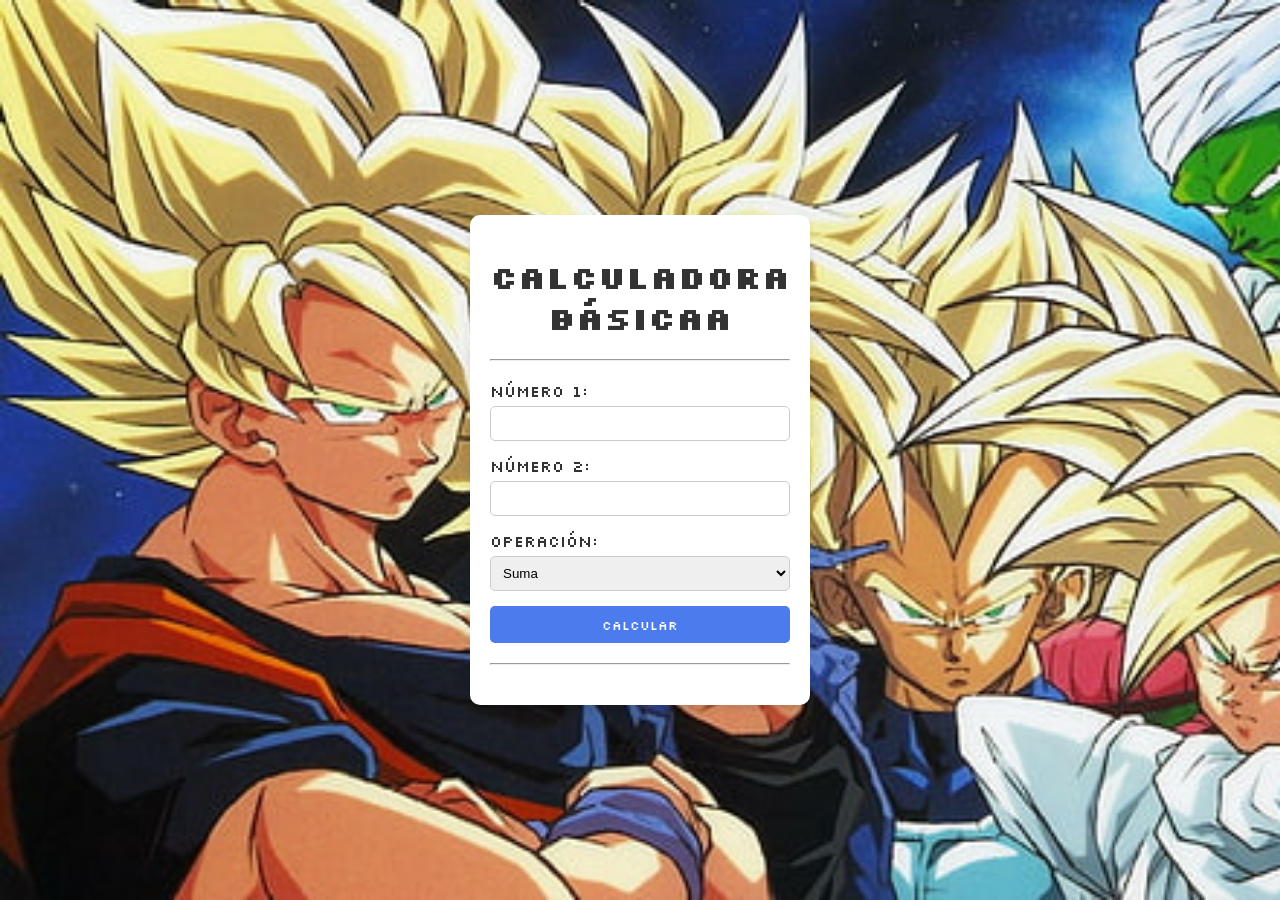
<file: P2/proyectos/calculosJS/index.html>
<!DOCTYPE html>
<html lang="es">
<head>
    <meta charset="UTF-8">
    <meta name="viewport" content="width=device-width, initial-scale=1.0">
    <title>Calculadora Básica</title>
    <script src="calculadora.js"></script>
    <link rel="stylesheet" href="estilos.css">
</head>
<body>
    <form>
        <h1>Calculadora Básicaa</h1>
        <hr>
        <label for="numero1">Número 1:</label>
        <input type="number" id="n1"><br>

        <label for="numero2">Número 2:</label>
        <input type="number" id="n2"><br>

        <label for="operacion">Operación:</label>
        <select id="tipo" name="tipo">
            <option value="suma">Suma</option>
            <option value="resta">Resta</option>
            <option value="multiplicacion">Multiplicación</option>
            <option value="division">División</option>
        </select><br>

        <button type="button" value="Calcular" onclick="operaciones()">Calcular</button>
        <hr>
        <div id="resultado"></div>
    </form>
    
</body>
</html>
</file>
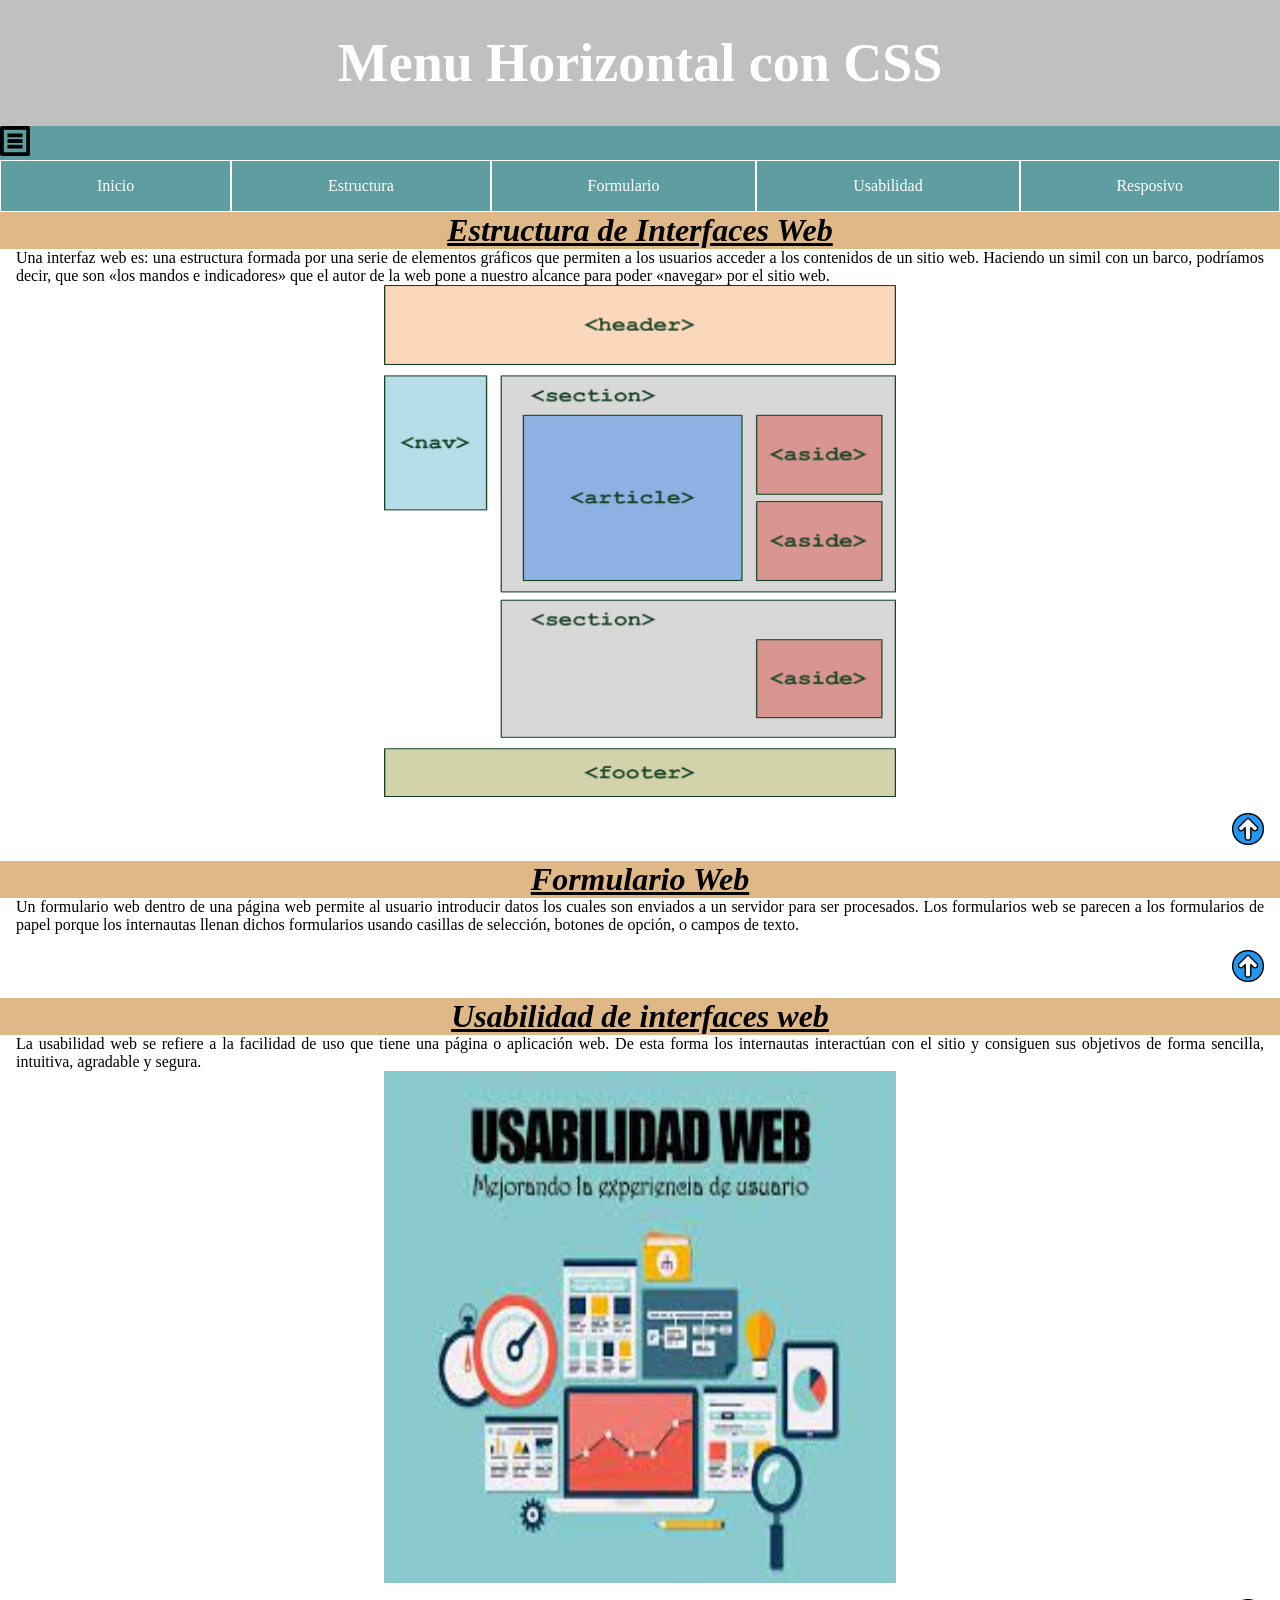
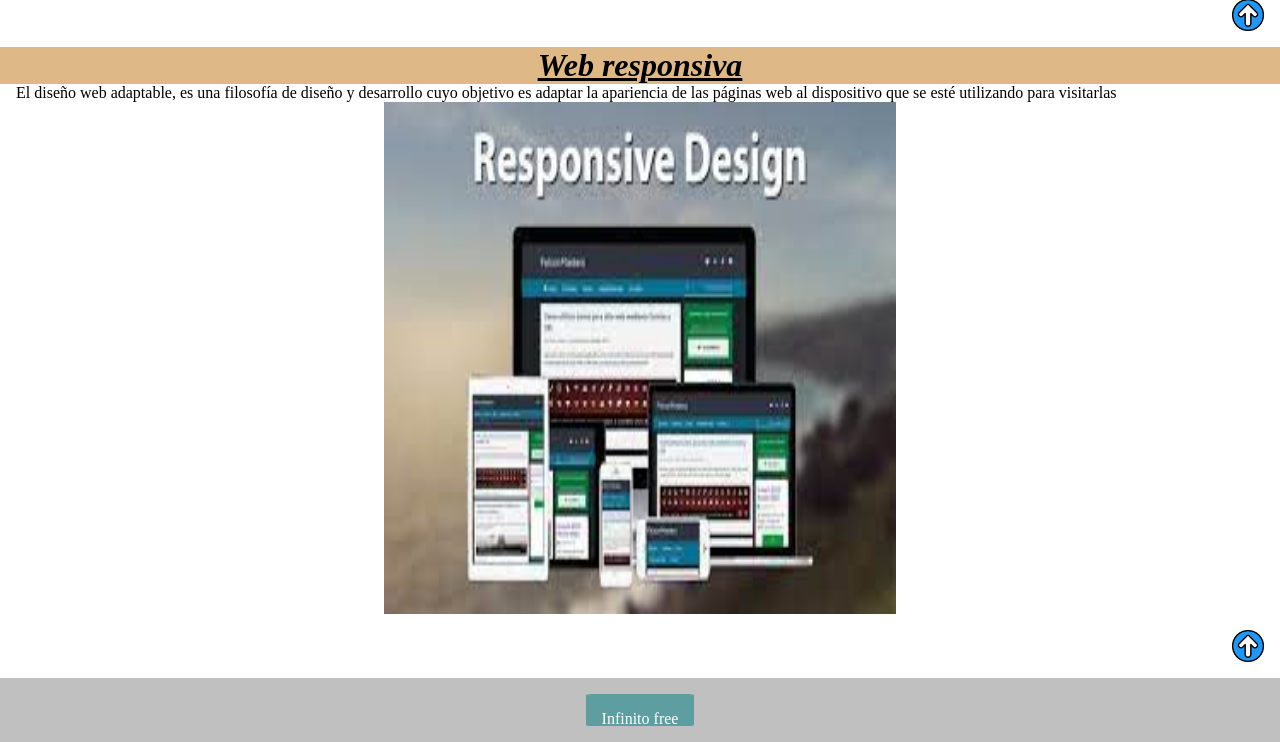
<file: P2/proyectos/menu_horizontal_css/index.html>
<!DOCTYPE html>
<html lang="en">

<head>
    <meta charset="UTF-8">
    <meta http-equiv="X-UA-Compatible" content="IE=edge">
    <meta name="viewport" content="width=device-width, initial-scale=1.0">
    <title>Menú Horizontal con CSS</title>
    <link rel="stylesheet" href="css/estilos.css">
    <link rel="stylesheet" href="css/estilosmenu.css">
</head>
<body>
    <h1 id="index">Menu Horizontal con CSS</h1>
    <header>
        <input type="checkbox" id="btn-menu">
        <label for="btn-menu"></label>
        <img src="img/icono_menu.png" alt="menu" width="30px" height="30px">
    </header>
    <nav id="menu">
        <ul>
            <li><a href="#index">Inicio</a></li>
            <li><a href="#estructura">Estructura</a></li>
            <li><a href="#formulario">Formulario</a></li>
            <li><a href="#usabilidad">Usabilidad</a></li>
            <li><a href="#responsivo">Resposivo</a></li>
        </ul>
    </nav>
    <main>
        <section id="estructura">
            <label></label>
            <h2>Estructura de Interfaces Web</h2>
            <p>Una interfaz web es: una estructura formada por una serie de elementos gráficos 
                que permiten a los usuarios acceder a los contenidos de un sitio web.
                 Haciendo un simil con un barco, podríamos decir, que son «los mandos e indicadores» 
                 que el autor de la web pone a nuestro alcance para poder «navegar» por el sitio web.</p>
            <img src="img/estructura_web.png" alt="Estructura">
            <a href="#index"><img src="img/flecha.png" alt="Flecha"></a>
        </section>
        <section id="formulario">
            <label></label>
            <h2>Formulario Web</h2>
            <p>Un formulario web dentro de una página web permite al usuario introducir datos los cuales son enviados
                 a un servidor para ser procesados. Los formularios web se parecen a los formularios de papel porque
                  los internautas llenan dichos formularios usando casillas de selección, botones de opción, o campos de texto.</p>
            <a href="#index"><img src="img/flecha.png" alt="Flecha"></a>
        </section>
        <section id="usabilidad">
            <label></label>
            <h2>Usabilidad de interfaces web</h2>
            <p>La usabilidad web se refiere a la facilidad de uso que
                 tiene una página o aplicación web. De esta forma los internautas interactúan con
                  el sitio y consiguen sus objetivos de forma sencilla, intuitiva, agradable y segura.</p>
            <img src="img/usabilidad_web.jpeg" alt="Usabilidad">
            <a href="#index"><img src="img/flecha.png" alt="Flecha"></a>
        </section>
        <section id="responsivo">
            <label></label>
            <h2>Web responsiva</h2>
            <p>El diseño web adaptable, es una filosofía de diseño y desarrollo cuyo objetivo es adaptar la apariencia de 
                las páginas web al dispositivo que se esté utilizando para visitarlas</p>
            <img src="img/web_responsiva.jpeg" alt="Responsivo">
            <a href="#index"><img src="img/flecha.png" alt="Flecha"></a>
        </section>
    </main>
    <footer>
        <a href="https://www.infinityfree.com/" target="_blank">Infinito free</a>
    </footer>
</body>

</html>
</file>
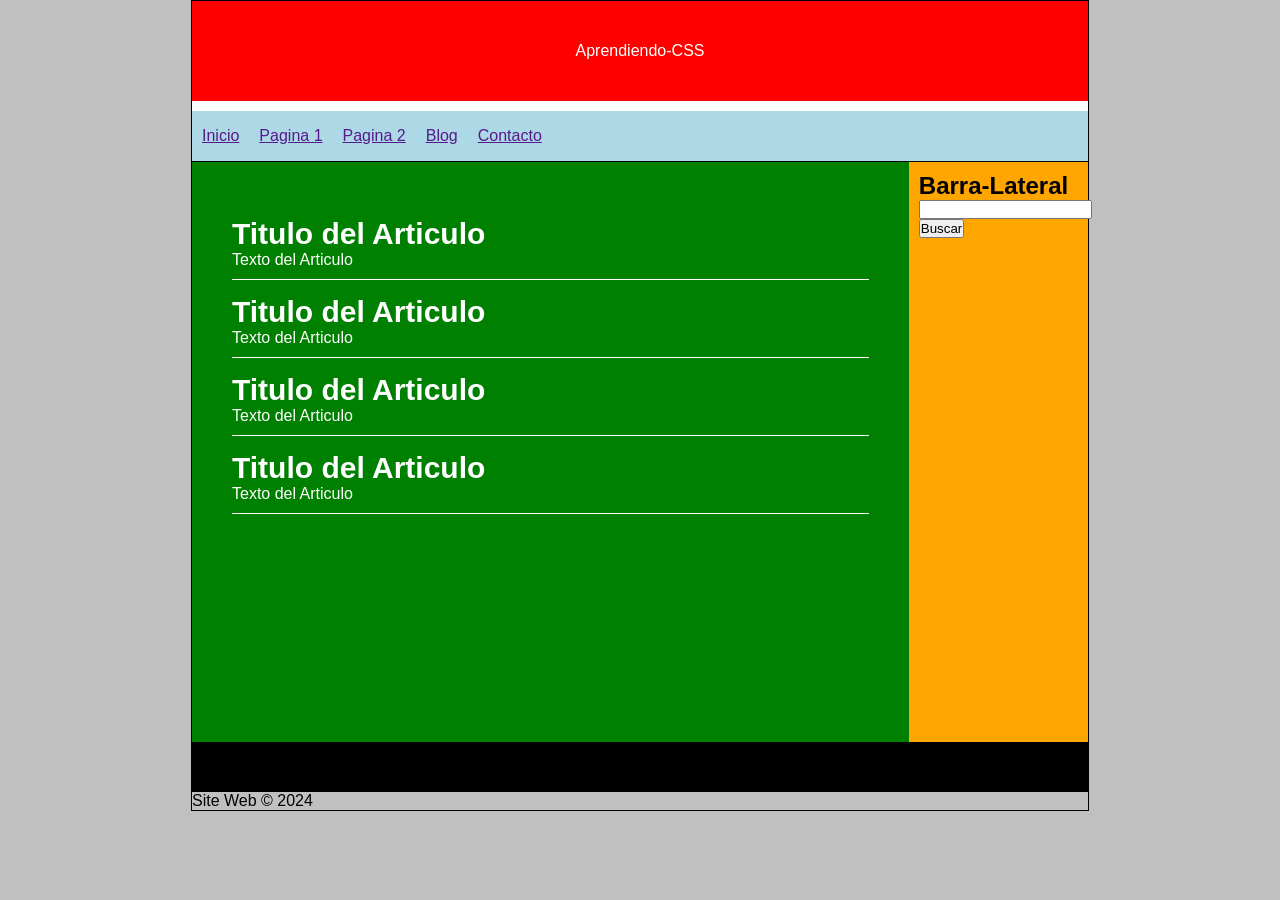
<file: P2/RepasoHTML_CSS_JS/Practica/CSS/index.html>
<!DOCTYPE html>

<html lang="en">

<head>
<meta charset="UTF-8">
<meta name="viewport" content="width=device-width, initial-scale=1.0">
<title>Aprendiendo CSS</title>
<link rel="shortcut.icon" href="favicon.ico" type="image/x-icon">
<link rel="stylesheet" href="estilos.css">
</head>

<body>
<div id="contenedor">

<header
<h1>Aprendiendo-CSS</h1>
</header>
<nav>
<ul>
<li><a href="">Inicio</a></li>
<li><a href="">Pagina 1</a></li>
<li><a href="">Pagina 2</a></li>
<li><a href="">Blog</a></li>
<li><a href="">Contacto</a></li>
</ul>
</nav>

<section id="contenido">
    <article class="articulo">
        <h2>Titulo del Articulo</h2>
<p>Texto del Articulo</p>
    </article>
    <article class="articulo">
        <h2>Titulo del Articulo</h2>
<p>Texto del Articulo</p>
    </article>
    <article class="articulo">
        <h2>Titulo del Articulo</h2>
<p>Texto del Articulo</p>
    </article>
    <article class="articulo">
        <h2>Titulo del Articulo</h2>
<p>Texto del Articulo</p>
    </article>
</section>
<aside>
    <h2>Barra-Lateral</h2>

    <form>
    
    <input type="text">
    
    <input type="button" value="Buscar">
    
    </form>
</aside>
<div class="clearfix"></div>
<footer>

</footer>
Site Web &copy; 2024
</div>
</body>

</html>
</file>
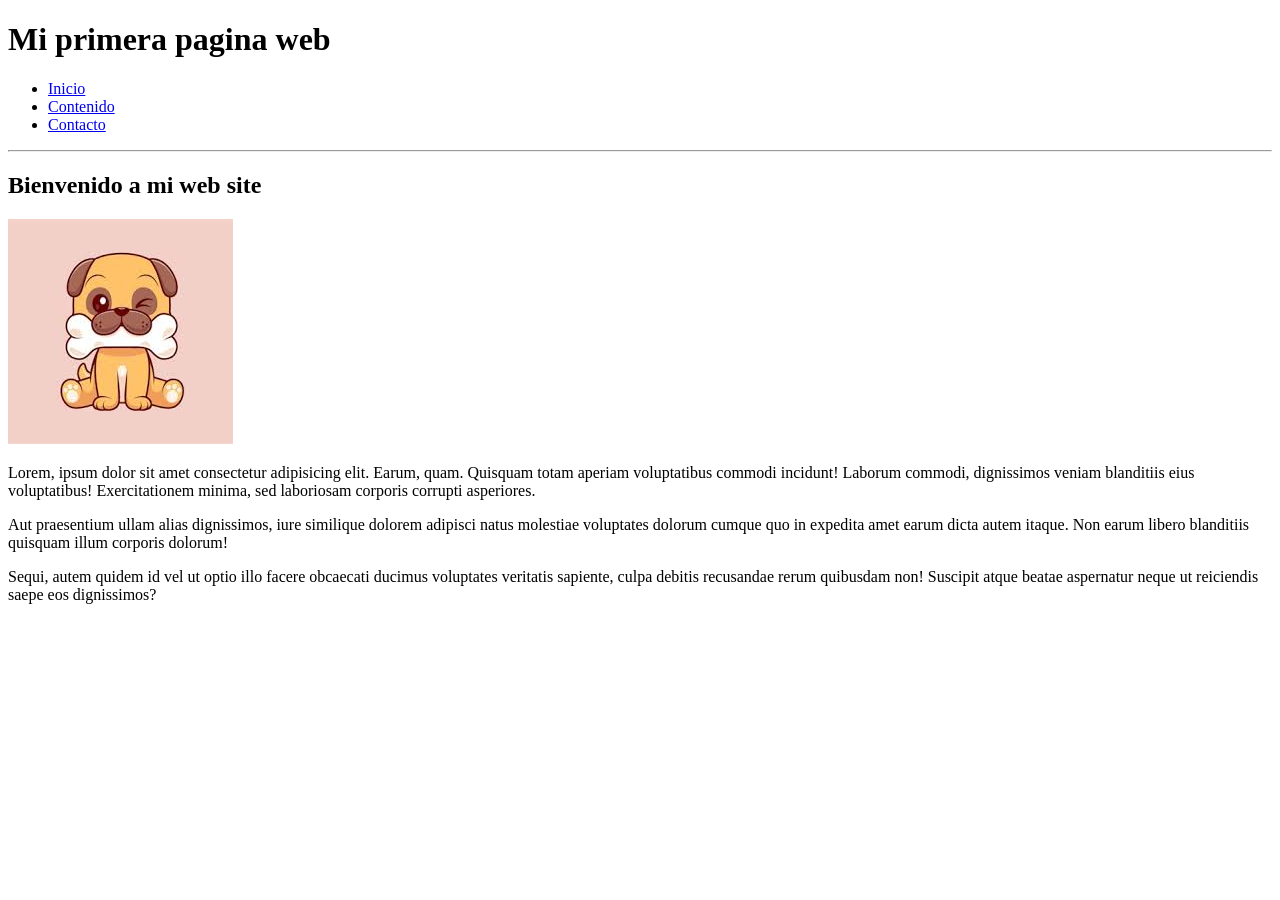
<file: P2/RepasoHTML_CSS_JS/Practica/HTML/index.html>
<!DOCTYPE html>
<html lang="es">
<head>
    <meta charset="UTF-8">
    <meta name="viewport" content="width=device-width, initial-scale=1.0">
    <title>Mi Primera Página Web</title>
    
</head>
<body>
<h1>Mi primera pagina web</h1>
<ul>
    <li><a href="index.html">Inicio</a></li>
    <li><a href="html/contenido.html">Contenido</a></li>
    <li><a href="html/contacto.html">Contacto</a></li>
</ul>
<hr>
    <h2>Bienvenido a mi web site</h2>
<img src="img/perro1.jpeg" >

<p>Lorem, ipsum dolor sit amet consectetur adipisicing elit. Earum, quam. Quisquam totam aperiam voluptatibus commodi incidunt! Laborum commodi, dignissimos veniam blanditiis eius voluptatibus! Exercitationem minima, sed laboriosam corporis corrupti asperiores.</p>
<p>Aut praesentium ullam alias dignissimos, iure similique dolorem adipisci natus molestiae voluptates dolorum cumque quo in expedita amet earum dicta autem itaque. Non earum libero blanditiis quisquam illum corporis dolorum!</p>
<p>Sequi, autem quidem id vel ut optio illo facere obcaecati ducimus voluptates veritatis sapiente, culpa debitis recusandae rerum quibusdam non! Suscipit atque beatae aspernatur neque ut reiciendis saepe eos dignissimos?</p>
</body>
</html>
</file>
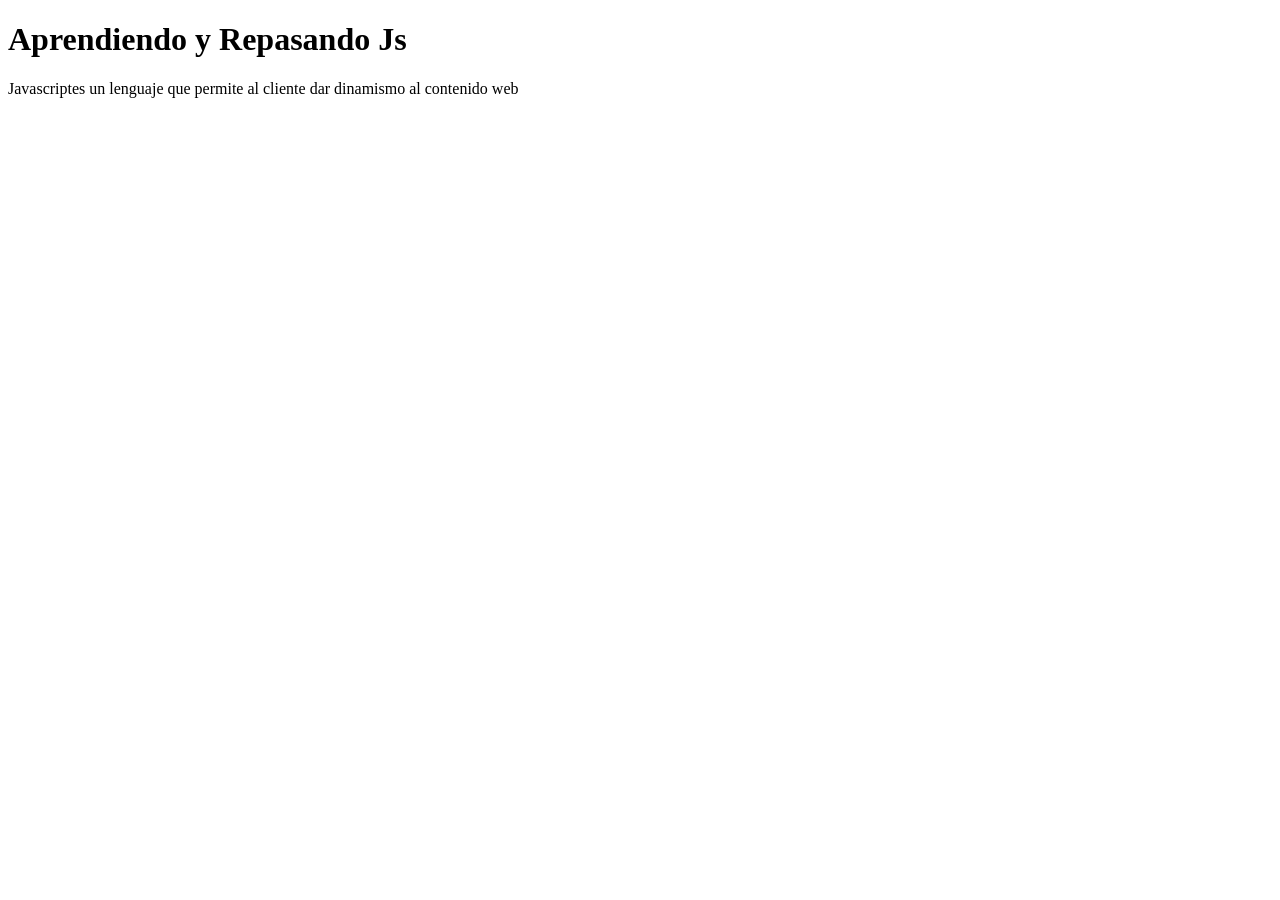
<file: P2/RepasoHTML_CSS_JS/Practica/JS/index.html>
<!DOCTYPE html>
<html lang="en">
<head>
    <meta charset="UTF-8">
    <meta name="viewport" content="width=device-width, initial-scale=1.0">
    <title>Document</title>
</head>
<body>
    <h1>Aprendiendo y Repasando Js</h1>
    <p>Javascriptes un lenguaje que permite al cliente dar dinamismo al contenido web</p>
<div id="informacion"></div>

<div id="informacion2"></div>
<script src="main.js" type="text/Javascript"></script>
</body>

</html>
</file>
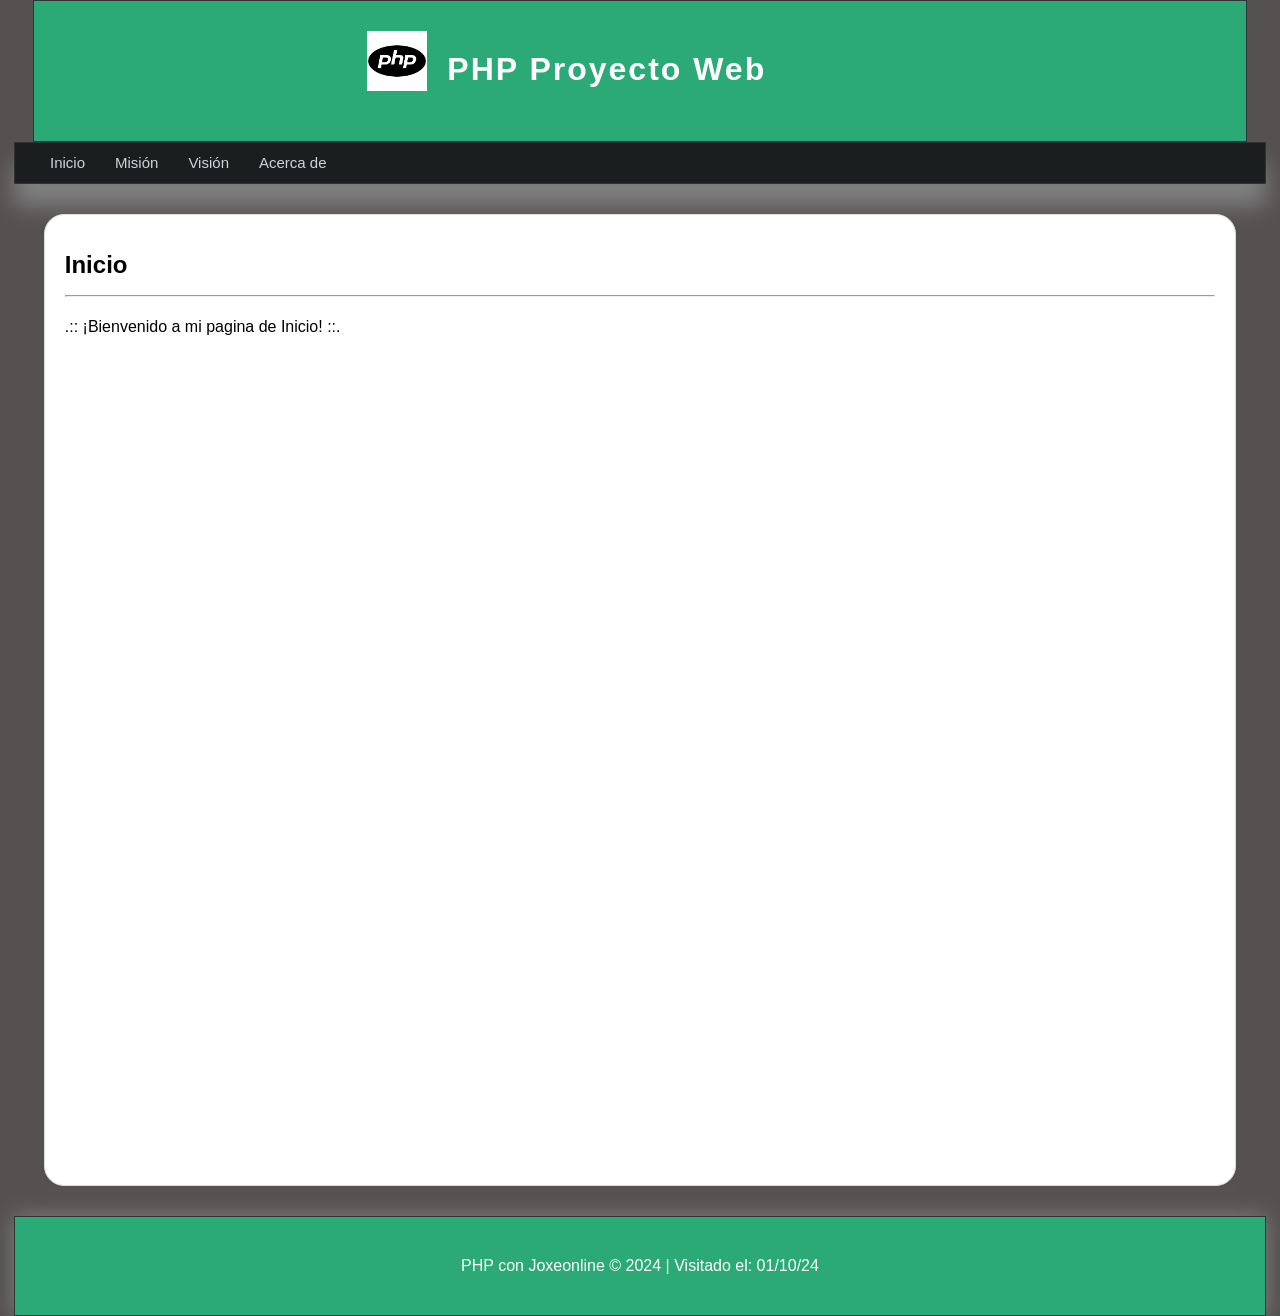
<file: p3/practicasdjango/proyectoUTDnormal/proyectoUTDnormal/index.html>
<!DOCTYPE html>
<html lang="es">
<head>
    <meta charset="UTF-8">
    <meta name="viewport" content="width=device-width, initial-scale=1.0">
    <title>
        Inicio|PHP Proyecto UTD
    </title>
    <link rel="stylesheet" href="css/estilos.css" type="text/css">
</head>
<body>
    <header>
        <div id="logotipo">
            <img src="img/logophp.png" alt="Imagen Django" title="Django">
            <h1>PHP Proyecto Web</h1>
        </div>
    </header>
    <nav>
        <ul>
            <li><a href="../index.html" >Inicio</a></li>
            <li><a href="html/mision.html">Misión</a></li>
            <li><a href="html/vision.html">Visión</a></li>
            <li><a href="html/acercade.html">Acerca de</a></li>
        </ul>
    </nav>
    <section id="content">
       <div class="box">
            <h1>Inicio</h1>
            <hr>
            <p>.:: ¡Bienvenido a mi pagina de Inicio! ::.</p>
       </div>
    </section>
    <footer>
        <p>PHP con Joxeonline &copy; 2024 | Visitado el: 01/10/24</p>
    </footer>
</body>
</html>
</file>
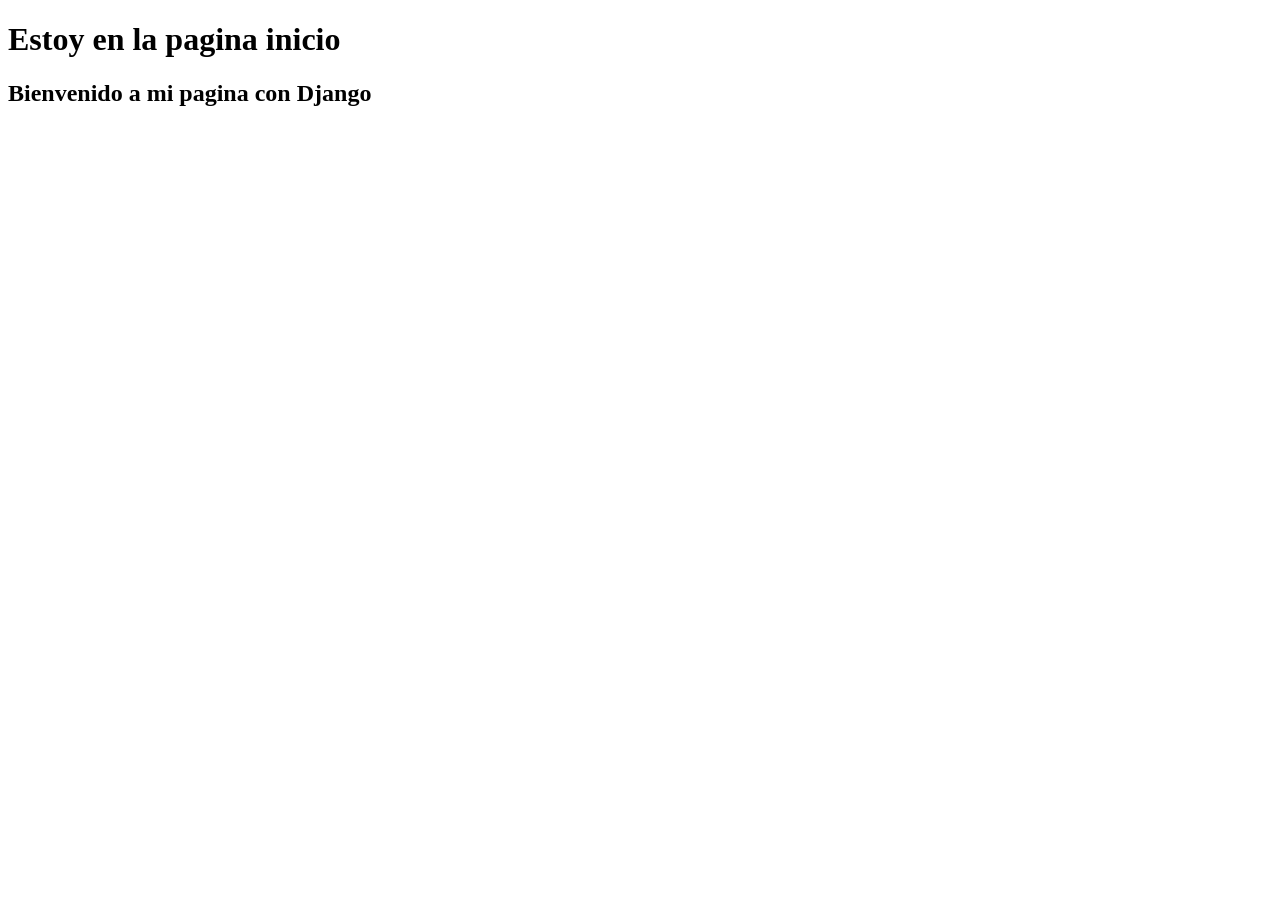
<file: p3/practicasdjango/html.html>
<!DOCTYPE html>
<html lang="en">
<head>
    <meta charset="UTF-8">
    <meta name="viewport" content="width=device-width, initial-scale=1.0">
    <title>Document</title>
</head>
<body>
    <h1>Estoy en la pagina inicio</h1>
    <h2>Bienvenido a mi pagina con Django</h2>
</body>
</html>
</file>
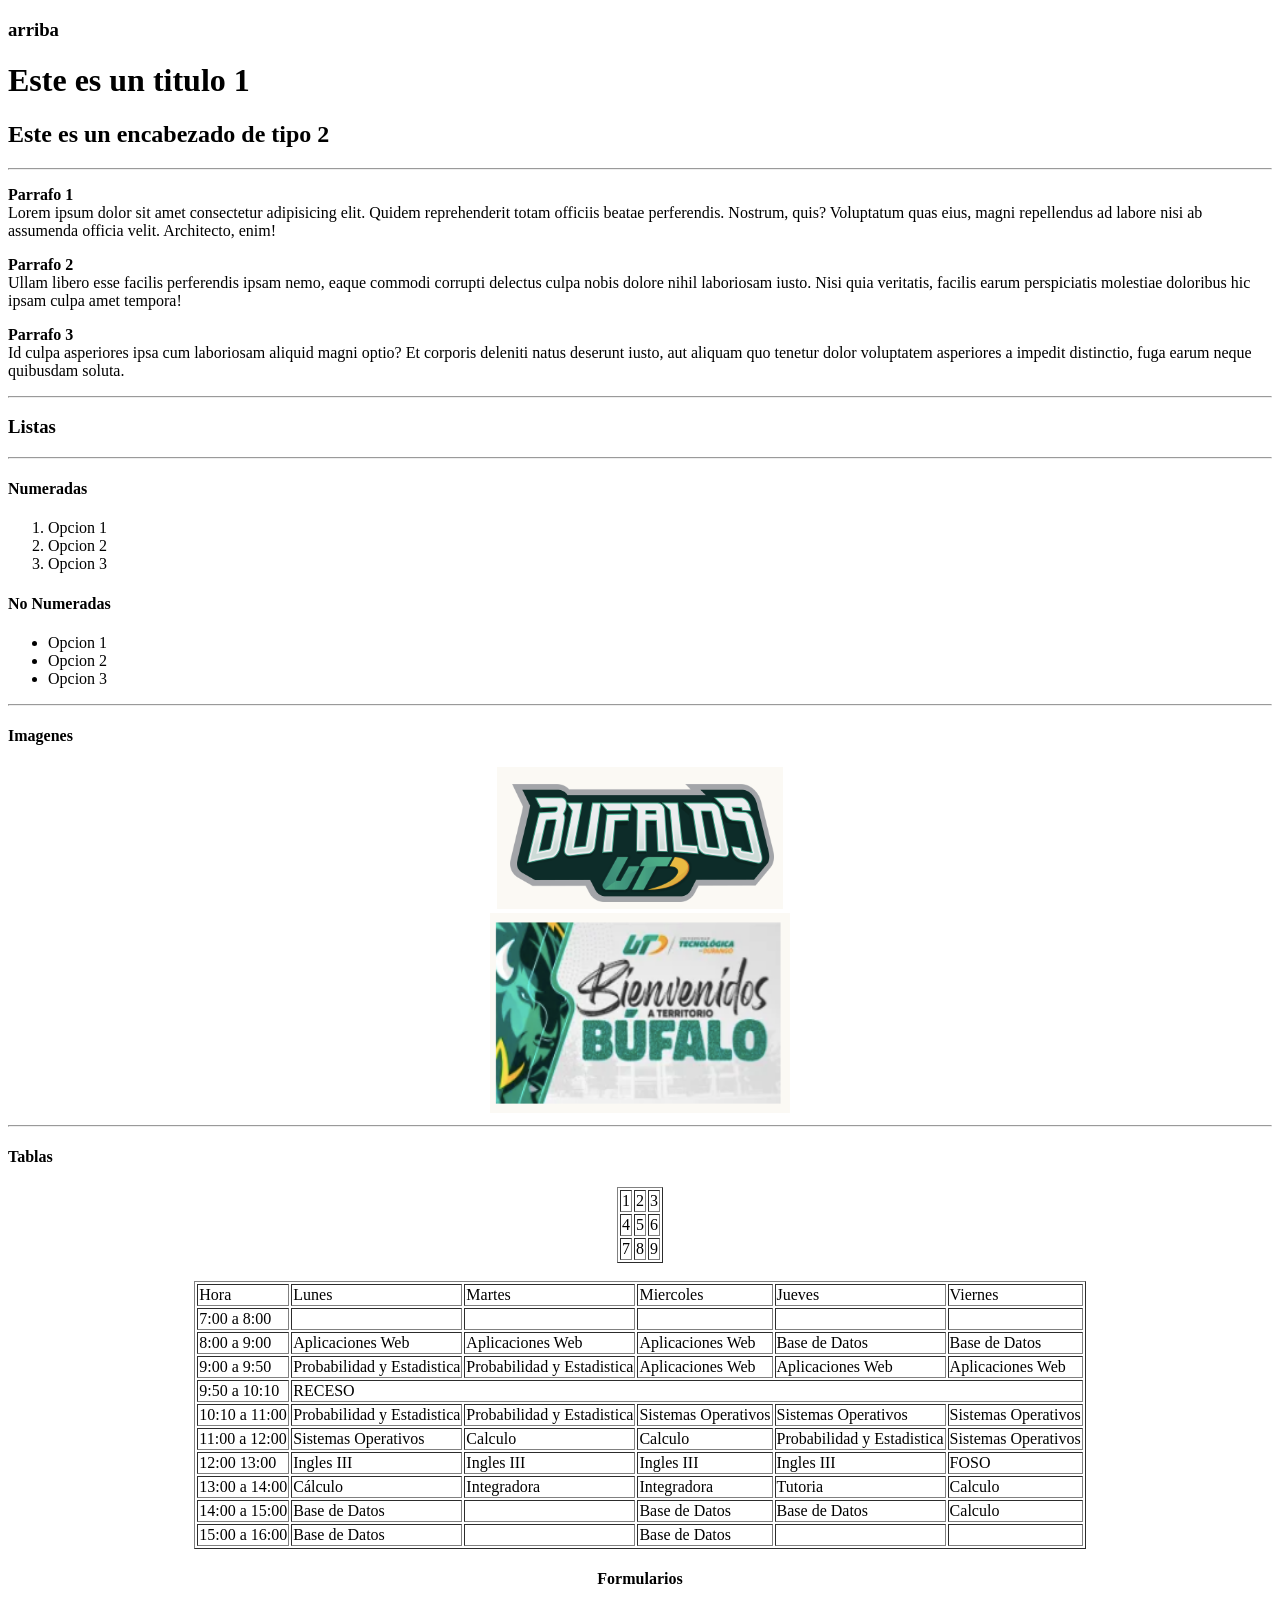
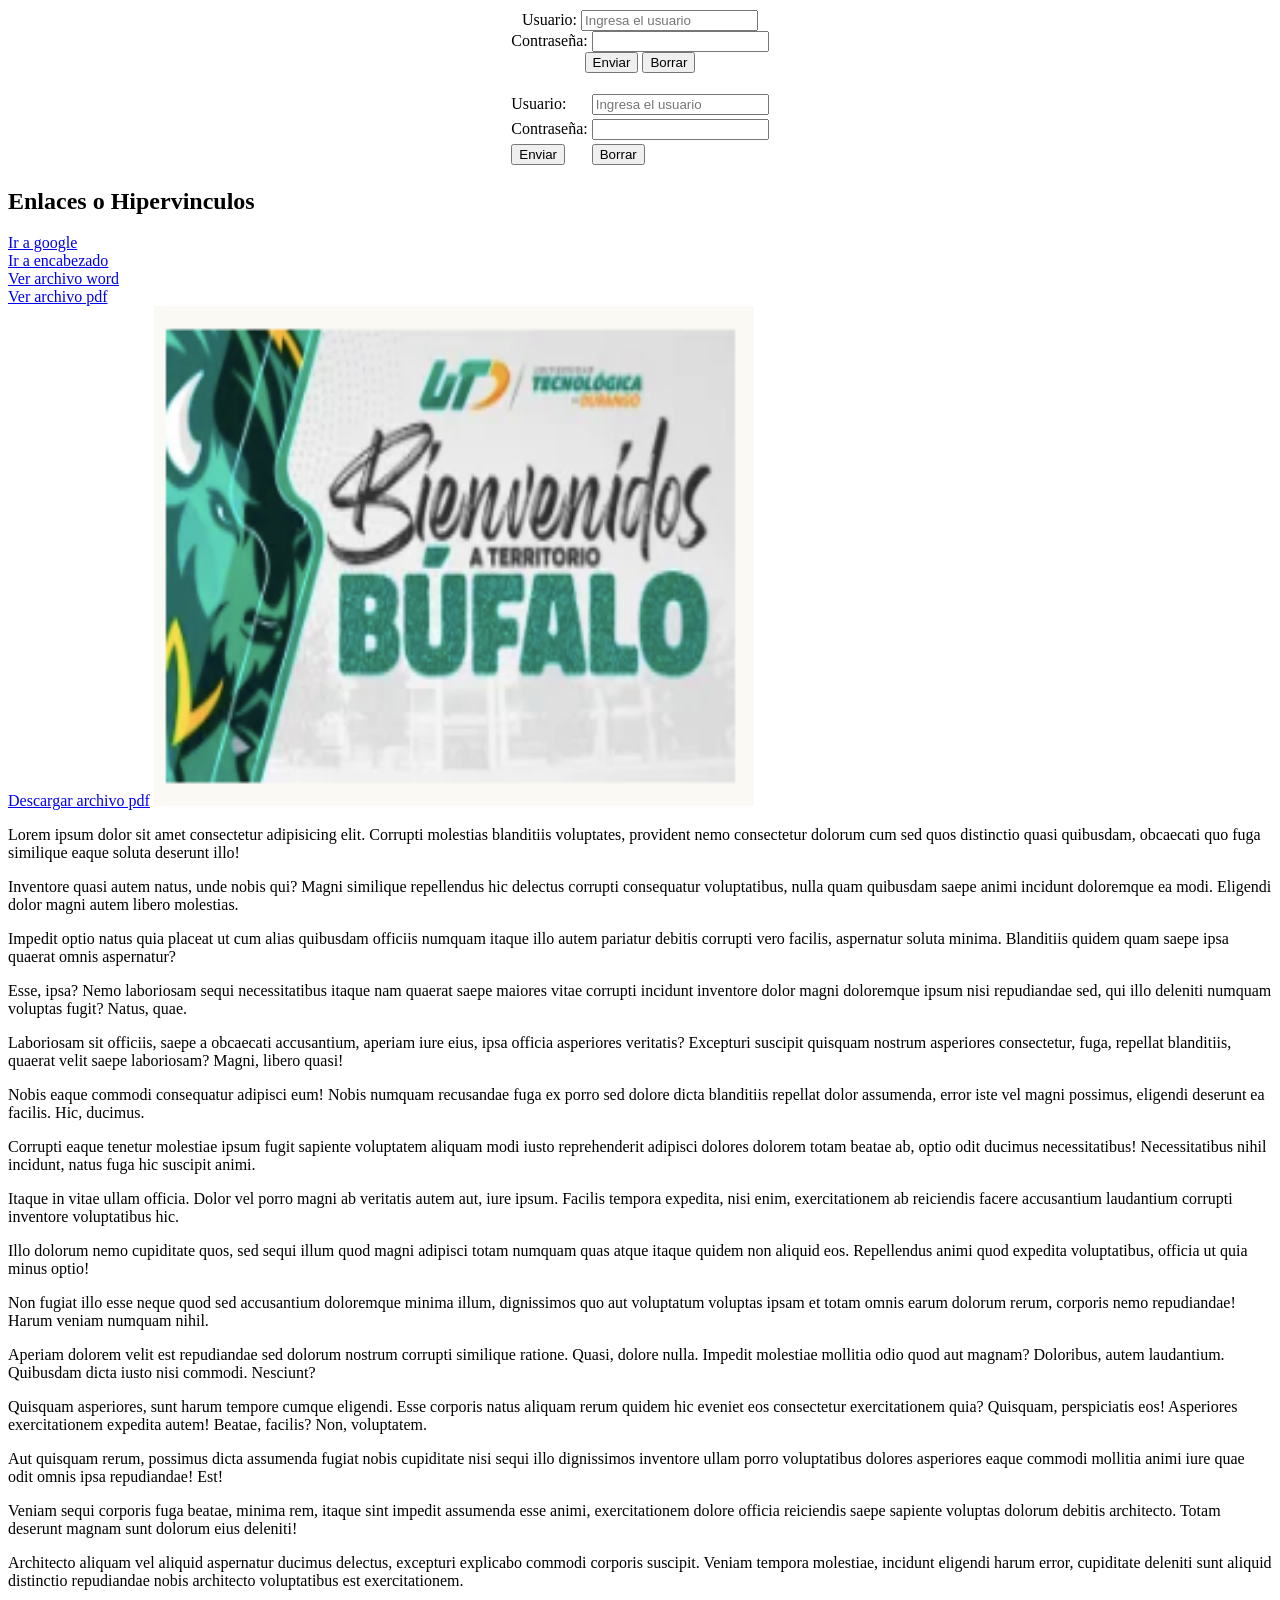
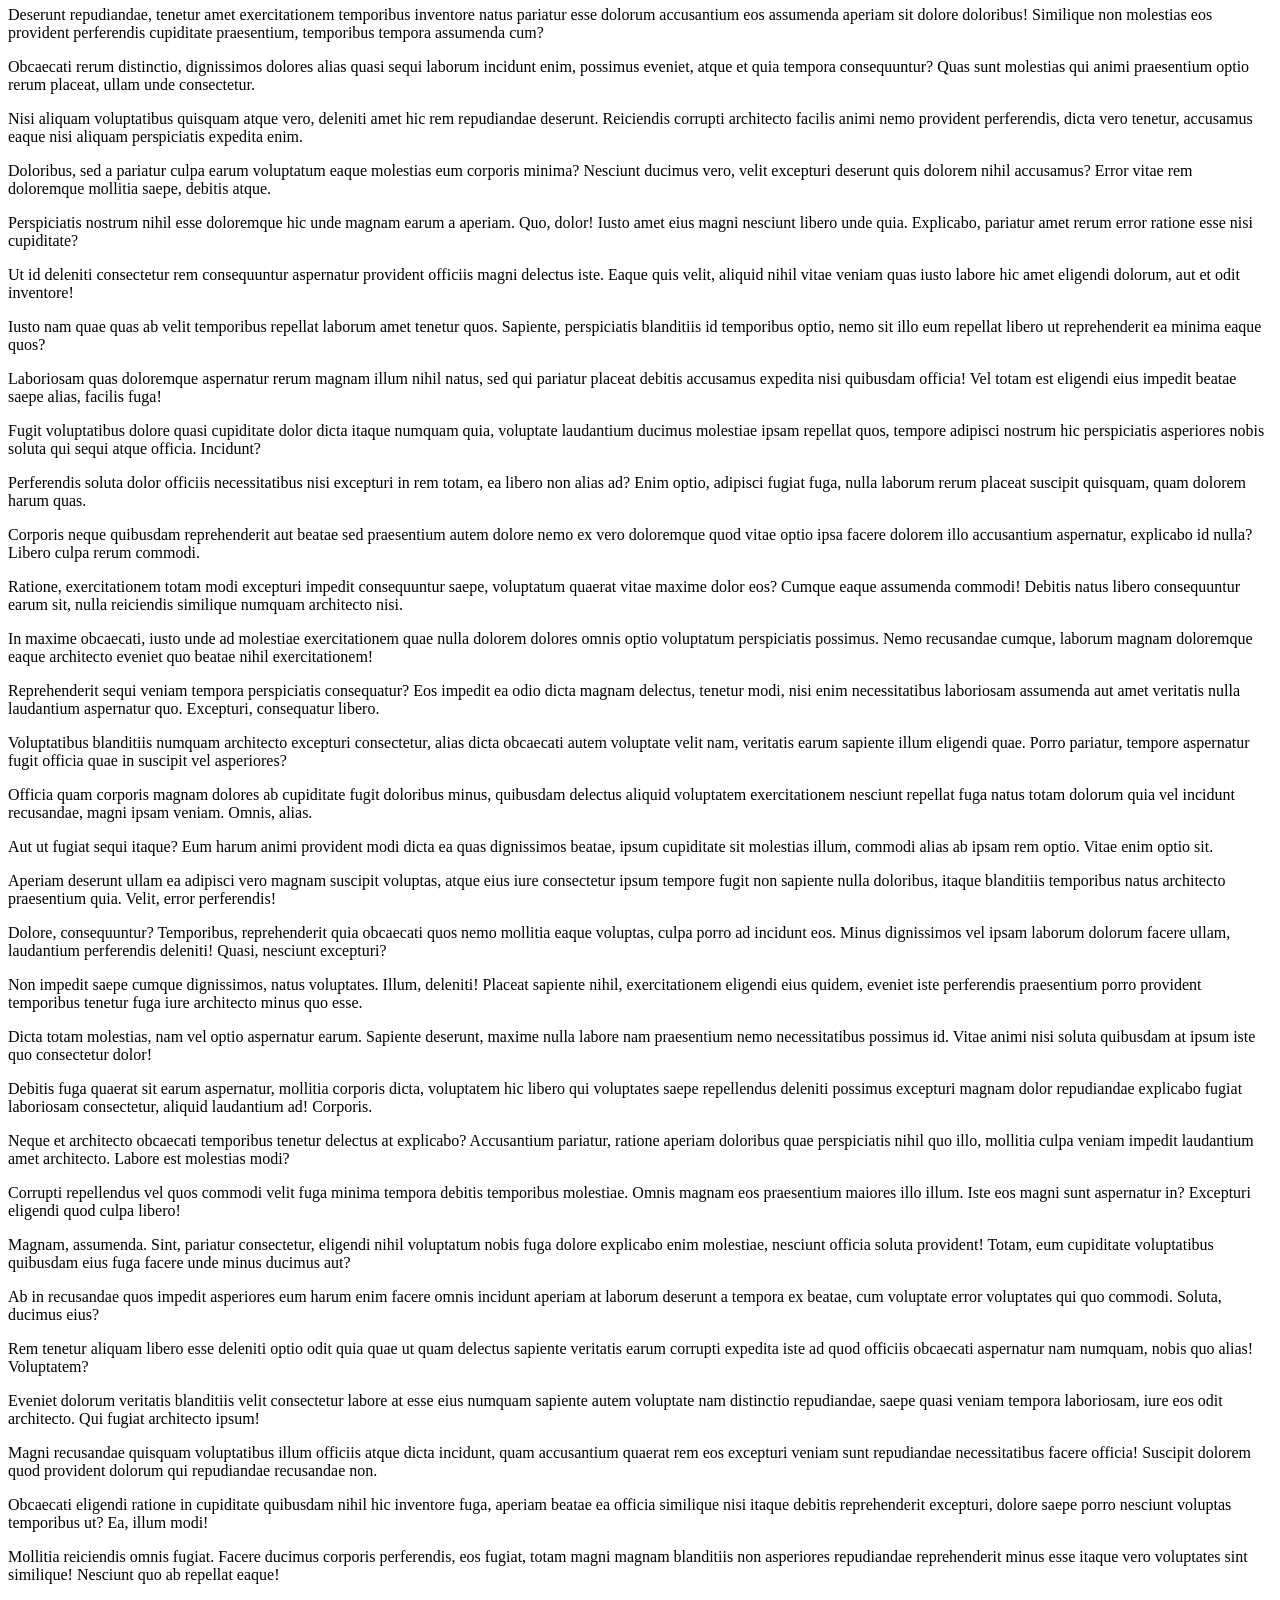
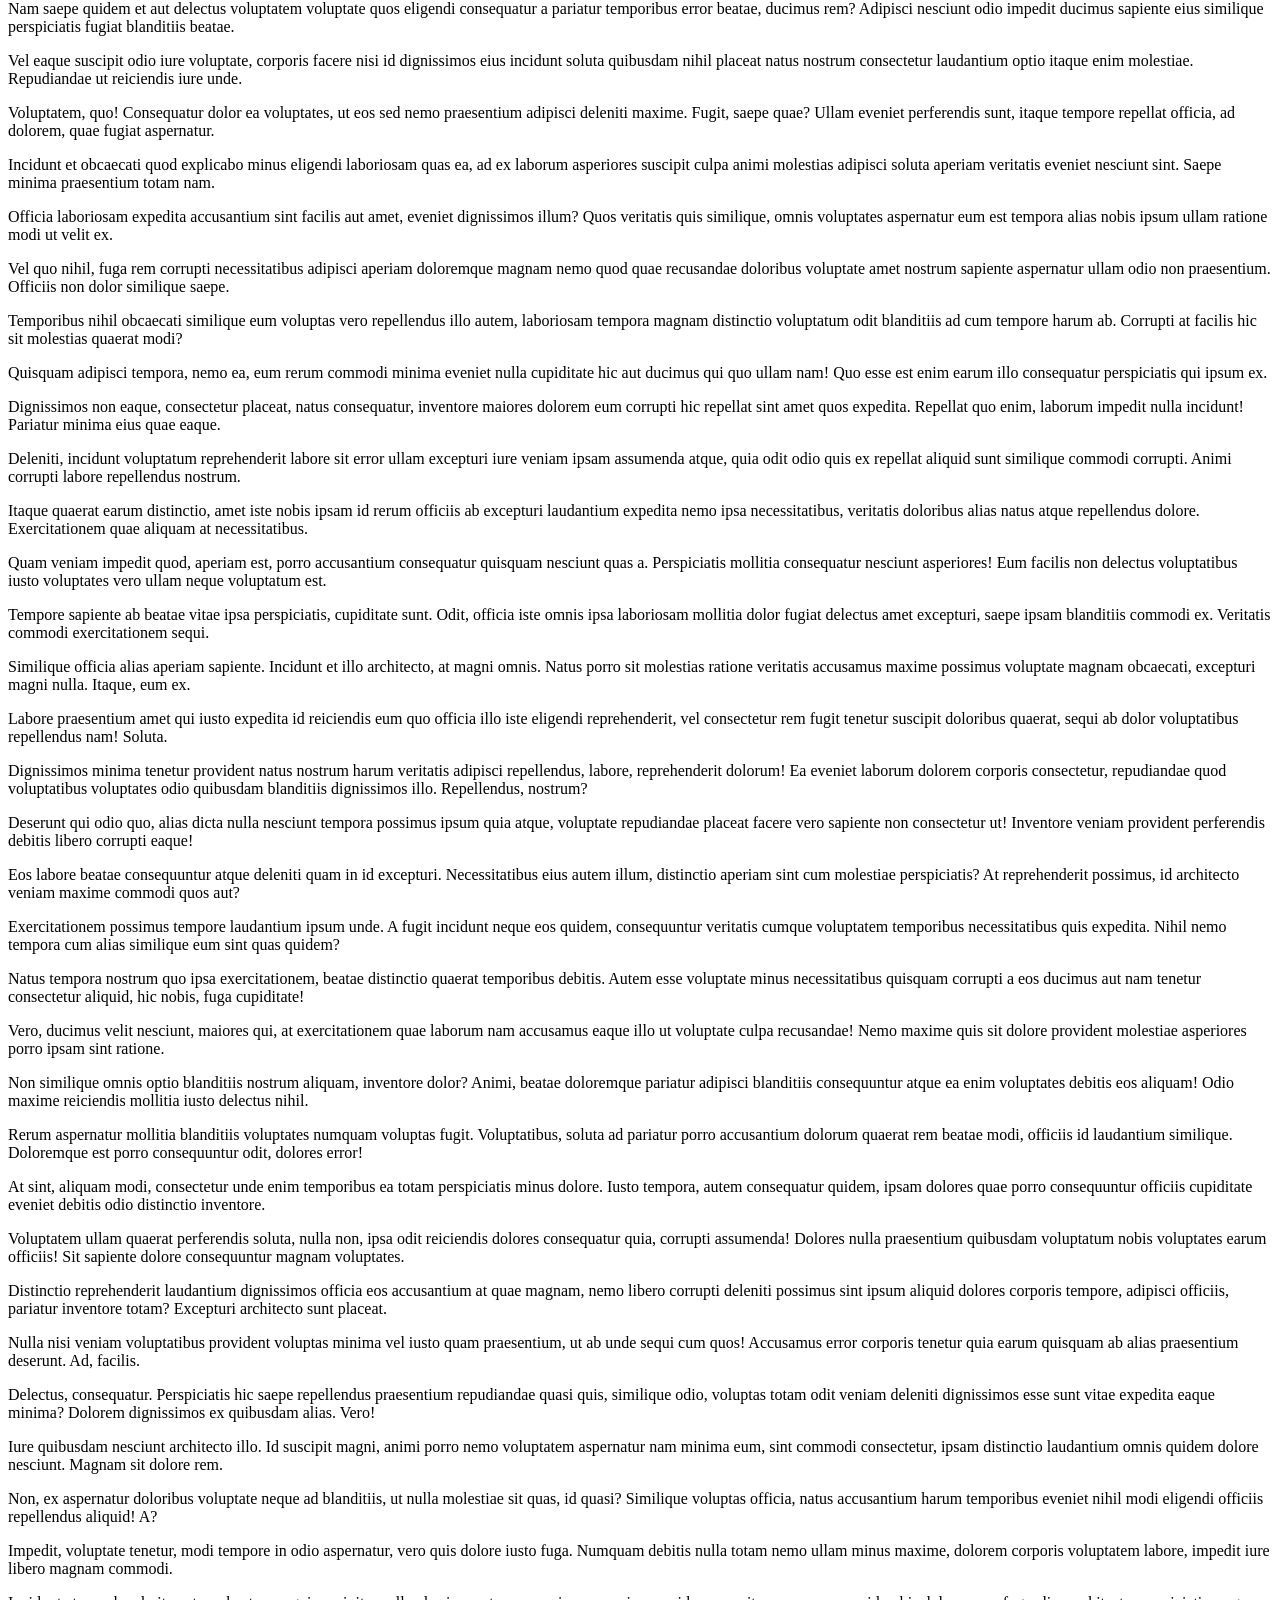
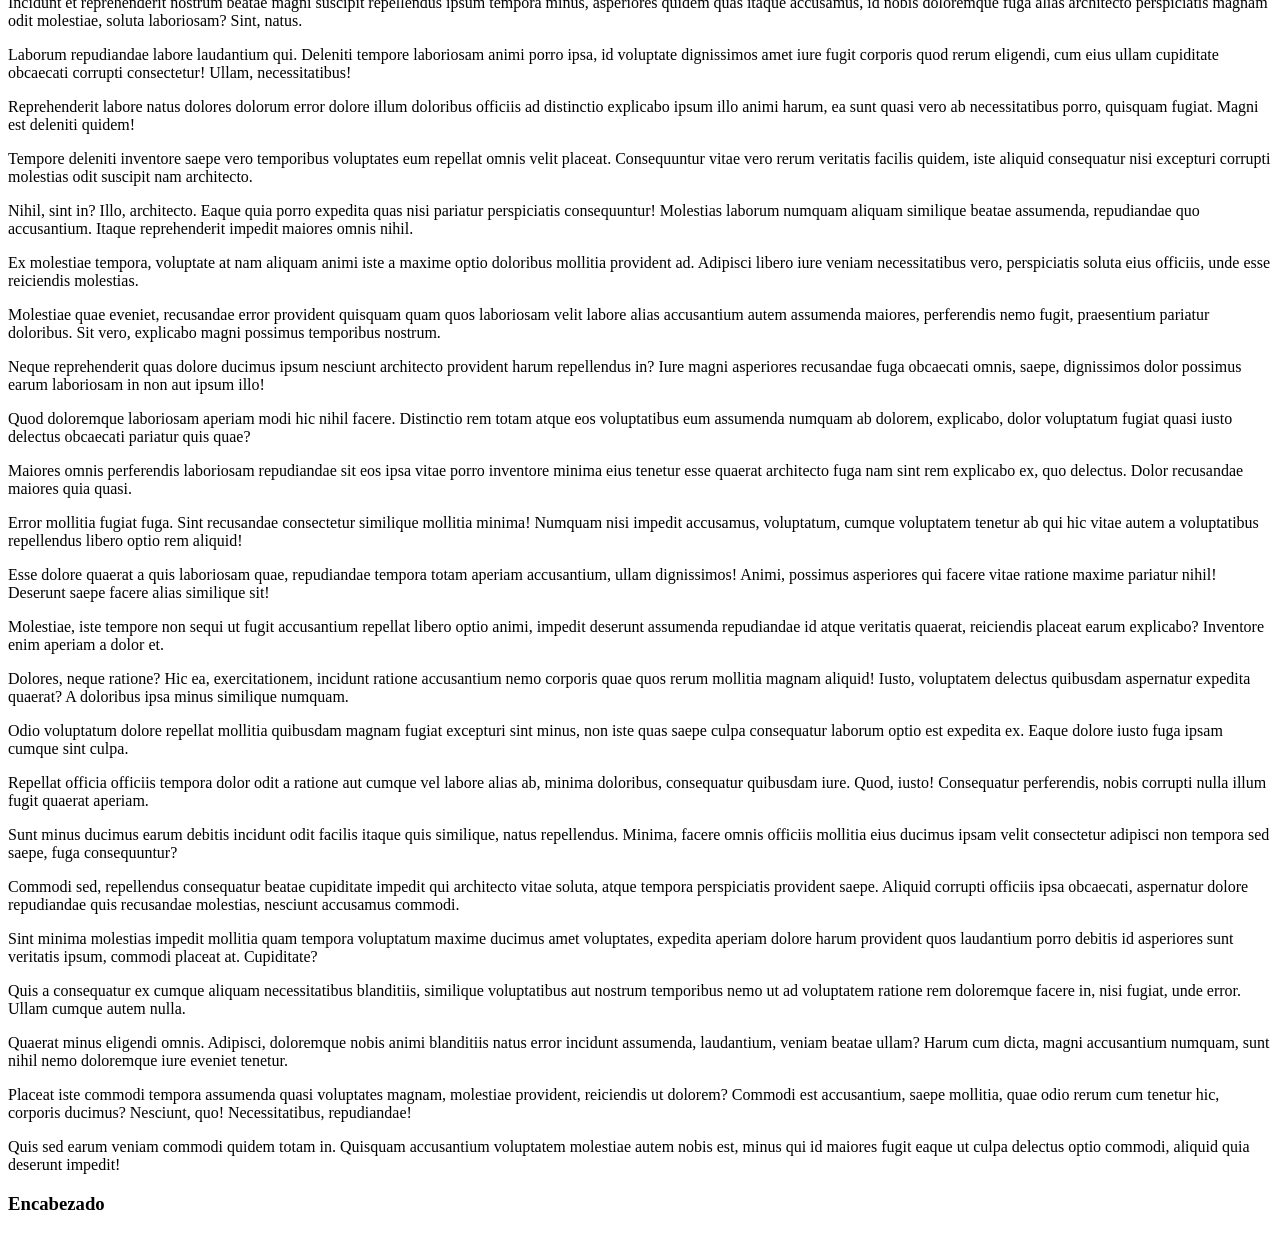
<file: P2/RepasoHTML_CSS_JS/Temas/repaso.html>
<!DOCTYPE html>
<html lang="en">

<head>
    <meta charset="UTF-8">
    <meta name="viewport" content="width=device-width, initial-scale=1.0">
    <title>Repaso 1</title>
</head>

<body>
  <h3 id="arriba">arriba</h3>
    <h1>Este es un titulo 1</h1>
    <h2>Este es un encabezado de tipo 2</h2>
    <hr>
    <!--p*3>Lorem -->
    <p><strong>Parrafo 1</strong><br> Lorem ipsum dolor sit amet consectetur adipisicing elit. Quidem reprehenderit
        totam officiis beatae perferendis. Nostrum, quis? Voluptatum quas eius, magni repellendus ad labore nisi ab
        assumenda officia velit. Architecto, enim!</p>
    <p><strong>Parrafo 2</strong><br>Ullam libero esse facilis perferendis ipsam nemo, eaque commodi corrupti delectus
        culpa nobis dolore nihil laboriosam iusto. Nisi quia veritatis, facilis earum perspiciatis molestiae doloribus
        hic ipsam culpa amet tempora!</p>
    <p><strong>Parrafo 3</strong><br>Id culpa asperiores ipsa cum laboriosam aliquid magni optio? Et corporis deleniti
        natus deserunt iusto, aut aliquam quo tenetur dolor voluptatem asperiores a impedit distinctio, fuga earum neque
        quibusdam soluta.</p>

    <hr>
    <h3>Listas</h3>
    <hr>
    <h4>Numeradas</h4>
    <!-- ol>li*3{Opcion $} -->
    <ol>
        <li>Opcion 1</li>
        <li>Opcion 2</li>
        <li>Opcion 3</li>
    </ol>
    <h4>No Numeradas</h4>
    <!-- ul>li*3{Opcion $} -->
    <ul>
        <li>Opcion 1</li>
        <li>Opcion 2</li>
        <li>Opcion 3</li>
    </ul>
    <hr>
    <h4>Imagenes</h4>
    <center>
        <img src="img/bufalos.png" alt="Bufalo UTD" title="Imagen de Bufalo UTD">
        <br>
        <img src="img/bufalo2.png" alt="Bufalo 2" title="Imagen de Bufalo UTD 2" height="200" width="300">
    </center>

    <hr>

    <h4>Tablas</h4>

    <center>
        <table border="1">
            <tr>
                <td>1</td>
                <td>2</td>
                <td>3</td>
            </tr>
            <tr>
                <td>4</td>
                <td>5</td>
                <td>6</td>
            </tr>
            <tr>
                <td>7</td>
                <td>8</td>
                <td>9</td>
            </tr>
        </table>

        <!-- <table  border="1">
            <thead>
             <tr>
                 <td>Horario</td>
                 <td>Lunes</td>
                 <td>Martes</td>
                 <td>Miercoles</td>
                 <td>Jueves</td>
                 <td>Viernes</td>
             </tr>
            </thead>
             <tbody>
                 <tr>
                     <td>08:00-09:00</td>
                     <td>3A Salon B1</td>
                     <td></td>
                     <td>3A Salon B1</td>
                     <td>3B Salon B2</td>
                     <td>3A Salon B1</td>
                 </tr>
                 <tr>
                     <td>09:00-10:00</td>
                     <td>3B Salon B2</td>
                     <td>3A Salon B1</td>
                     <td></td>
                     <td>3A Lab. Pesado1</td>
                     <td>3B Lab. Pesado1</td>
                 </tr>
                 <tr>
                     <td>09:50-10:10</td>
                     <td colspan="5" class="centrar color1"> Resceso</td>   
                 </tr>
                 <tr>
                     <td>10:00-11:00</td>
                     <td></td>
                     <td></td>
                     <td></td>
                     <td>3A Lab. Pesado1</td>
                     <td>3B Lab. Pesado1</td>
                 </tr>
                 <tr>
                     <td>11:00-12:00</td>
                     <td></td>
                     <td>3B Lab. Pesado1</td>
                     <td></td>
                     <td></td>
                     <td></td>
                 </tr>
                 <tr>
                     <td>12:00-13:00</td>
                     <td></td>
                     <td>3B Lab. Pesado1</td>
                     <td></td>
                     <td></td>
                     <td></td>
                 </tr>
             </tbody>
             <tfoot>
                 <tr>
                     <td colspan="6" class="centrar color2"> Otras Asignaturas </td>  
                 </tr>
             </tfoot>
         </table> -->
        <br>
        <table border="1">
            <tr>
                <td>Hora</td>
                <td>Lunes</td>
                <td>Martes</td>
                <td>Miercoles</td>
                <td>Jueves</td>
                <td>Viernes</td>
            </tr>
            <tr>
                <td>7:00 a 8:00</td>
                <td></td>
                <td></td>
                <td></td>
                <td></td>
                <td></td>
            </tr>
            <tr>
                <td>8:00 a 9:00</td>
                <td>Aplicaciones Web</td>
                <td>Aplicaciones Web</td>
                <td>Aplicaciones Web</td>
                <td>Base de Datos</td>
                <td>Base de Datos</td>
            </tr>
            <tr>
                <td>9:00 a 9:50</td>
                <td>Probabilidad y Estadistica</td>
                <td>Probabilidad y Estadistica</td>
                <td>Aplicaciones Web</td>
                <td>Aplicaciones Web</td>
                <td>Aplicaciones Web</td>
            </tr>
            <tr>
                <td>9:50 a 10:10</td>
                <td colspan="5">RECESO</td>
            </tr>
            <tr>
                <td>10:10 a 11:00</td>
                <td>Probabilidad y Estadistica</td>
                <td>Probabilidad y Estadistica</td>
                <td>Sistemas Operativos</td>
                <td>Sistemas Operativos</td>
                <td>Sistemas Operativos</td>
            </tr>
            <tr>
                <td>11:00 a 12:00</td>
                <td>Sistemas Operativos</td>
                <td>Calculo</td>
                <td>Calculo</td>
                <td>Probabilidad y Estadistica</td>
                <td>Sistemas Operativos</td>
            </tr>
            <tr>
                <td>12:00 13:00</td>
                <td>Ingles III</td>
                <td>Ingles III</td>
                <td>Ingles III</td>
                <td>Ingles III</td>
                <td>FOSO</td>
            </tr>
            <tr>
                <td>13:00 a 14:00</td>
                <td>Cálculo</td>
                <td>Integradora</td>
                <td>Integradora</td>
                <td>Tutoria</td>
                <td>Calculo</td>
            </tr>
            <tr>
                <td>14:00 a 15:00</td>
                <td>Base de Datos</td>
                <td></td>
                <td>Base de Datos</td>
                <td>Base de Datos</td>
                <td>Calculo</td>
            </tr>
            <tr>
                <td>15:00 a 16:00</td>
                <td>Base de Datos</td>
                <td></td>
                <td>Base de Datos</td>
                <td></td>
                <td></td>
            </tr>
        </table>

    </center>

    <center>
        <h4>Formularios</h4>
        <form action="repaso2.html" method="post">
            <label for="user"> Usuario:</label>
            <input type="text" placeholder="Ingresa el usuario" id="" name="user">
            <br>
            <label for="pass"> Contraseña:</label>
            <input type="password" id="" name="pass">
            <br>
            <input type="submit" value="Enviar">
            <input type="reset" value="Borrar">
        </form>
    </center>
    <br>
    <center>
        <table>
            <form action="repaso2.html" method="post"></form>
            <tr>
                <td><label for="user"> Usuario:</label></td>
                <td><input type="text" placeholder="Ingresa el usuario" id="user" name="user"></td>
            </tr>
            <tr>
                <td><label for="pass"> Contraseña:</label></td>
                <td><input type="password" id="pass" name="pass"></td>
            </tr>
            <tr>
                <td><input type="submit" value="Enviar"></td>
                <td><input type="reset" value="Borrar"></td>
            </tr>
            </form>
        </table>

    </center>

    <h2>Enlaces o Hipervinculos</h2>
    <a href="https://www.google.com/?hl=es" target="_blank">Ir a google</a>
    <br>
    <a href="#encabezado">Ir a encabezado</a>
    <br>
    <a href="docs/Proyecto_Final.docx">Ver archivo word</a>
    <br> 
    <a href="docs/Manual de Integradora 3 CUATRI 2024.pdf">Ver archivo pdf</a>
    <br>
    <a href="docs/Manual de Integradora 3 CUATRI 2024.pdf" download="richi el amo">Descargar archivo pdf</a>
    <a href="img/bufalo2.png" target="blank"></a>
    <a href="docs/Manual de Integradora 3 CUATRI 2024.pdf" alt="imagen bufalo" title="Bufalo UTD"></a>
    <a href="repaso2.html">
        <img src="img/bufalo2.png" alt="" width="600" height="500">
    </a>
    
   <p>Lorem ipsum dolor sit amet consectetur adipisicing elit. Corrupti molestias blanditiis voluptates, provident nemo consectetur dolorum cum sed quos distinctio quasi quibusdam, obcaecati quo fuga similique eaque soluta deserunt illo!</p>
   <p>Inventore quasi autem natus, unde nobis qui? Magni similique repellendus hic delectus corrupti consequatur voluptatibus, nulla quam quibusdam saepe animi incidunt doloremque ea modi. Eligendi dolor magni autem libero molestias.</p>
   <p>Impedit optio natus quia placeat ut cum alias quibusdam officiis numquam itaque illo autem pariatur debitis corrupti vero facilis, aspernatur soluta minima. Blanditiis quidem quam saepe ipsa quaerat omnis aspernatur?</p>
   <p>Esse, ipsa? Nemo laboriosam sequi necessitatibus itaque nam quaerat saepe maiores vitae corrupti incidunt inventore dolor magni doloremque ipsum nisi repudiandae sed, qui illo deleniti numquam voluptas fugit? Natus, quae.</p>
   <p>Laboriosam sit officiis, saepe a obcaecati accusantium, aperiam iure eius, ipsa officia asperiores veritatis? Excepturi suscipit quisquam nostrum asperiores consectetur, fuga, repellat blanditiis, quaerat velit saepe laboriosam? Magni, libero quasi!</p>
   <p>Nobis eaque commodi consequatur adipisci eum! Nobis numquam recusandae fuga ex porro sed dolore dicta blanditiis repellat dolor assumenda, error iste vel magni possimus, eligendi deserunt ea facilis. Hic, ducimus.</p>
   <p>Corrupti eaque tenetur molestiae ipsum fugit sapiente voluptatem aliquam modi iusto reprehenderit adipisci dolores dolorem totam beatae ab, optio odit ducimus necessitatibus! Necessitatibus nihil incidunt, natus fuga hic suscipit animi.</p>
   <p>Itaque in vitae ullam officia. Dolor vel porro magni ab veritatis autem aut, iure ipsum. Facilis tempora expedita, nisi enim, exercitationem ab reiciendis facere accusantium laudantium corrupti inventore voluptatibus hic.</p>
   <p>Illo dolorum nemo cupiditate quos, sed sequi illum quod magni adipisci totam numquam quas atque itaque quidem non aliquid eos. Repellendus animi quod expedita voluptatibus, officia ut quia minus optio!</p>
   <p>Non fugiat illo esse neque quod sed accusantium doloremque minima illum, dignissimos quo aut voluptatum voluptas ipsam et totam omnis earum dolorum rerum, corporis nemo repudiandae! Harum veniam numquam nihil.</p>
   <p>Aperiam dolorem velit est repudiandae sed dolorum nostrum corrupti similique ratione. Quasi, dolore nulla. Impedit molestiae mollitia odio quod aut magnam? Doloribus, autem laudantium. Quibusdam dicta iusto nisi commodi. Nesciunt?</p>
   <p>Quisquam asperiores, sunt harum tempore cumque eligendi. Esse corporis natus aliquam rerum quidem hic eveniet eos consectetur exercitationem quia? Quisquam, perspiciatis eos! Asperiores exercitationem expedita autem! Beatae, facilis? Non, voluptatem.</p>
   <p>Aut quisquam rerum, possimus dicta assumenda fugiat nobis cupiditate nisi sequi illo dignissimos inventore ullam porro voluptatibus dolores asperiores eaque commodi mollitia animi iure quae odit omnis ipsa repudiandae! Est!</p>
   <p>Veniam sequi corporis fuga beatae, minima rem, itaque sint impedit assumenda esse animi, exercitationem dolore officia reiciendis saepe sapiente voluptas dolorum debitis architecto. Totam deserunt magnam sunt dolorum eius deleniti!</p>
   <p>Architecto aliquam vel aliquid aspernatur ducimus delectus, excepturi explicabo commodi corporis suscipit. Veniam tempora molestiae, incidunt eligendi harum error, cupiditate deleniti sunt aliquid distinctio repudiandae nobis architecto voluptatibus est exercitationem.</p>
   <p>Deserunt repudiandae, tenetur amet exercitationem temporibus inventore natus pariatur esse dolorum accusantium eos assumenda aperiam sit dolore doloribus! Similique non molestias eos provident perferendis cupiditate praesentium, temporibus tempora assumenda cum?</p>
   <p>Obcaecati rerum distinctio, dignissimos dolores alias quasi sequi laborum incidunt enim, possimus eveniet, atque et quia tempora consequuntur? Quas sunt molestias qui animi praesentium optio rerum placeat, ullam unde consectetur.</p>
   <p>Nisi aliquam voluptatibus quisquam atque vero, deleniti amet hic rem repudiandae deserunt. Reiciendis corrupti architecto facilis animi nemo provident perferendis, dicta vero tenetur, accusamus eaque nisi aliquam perspiciatis expedita enim.</p>
   <p>Doloribus, sed a pariatur culpa earum voluptatum eaque molestias eum corporis minima? Nesciunt ducimus vero, velit excepturi deserunt quis dolorem nihil accusamus? Error vitae rem doloremque mollitia saepe, debitis atque.</p>
   <p>Perspiciatis nostrum nihil esse doloremque hic unde magnam earum a aperiam. Quo, dolor! Iusto amet eius magni nesciunt libero unde quia. Explicabo, pariatur amet rerum error ratione esse nisi cupiditate?</p>
   <p>Ut id deleniti consectetur rem consequuntur aspernatur provident officiis magni delectus iste. Eaque quis velit, aliquid nihil vitae veniam quas iusto labore hic amet eligendi dolorum, aut et odit inventore!</p>
   <p>Iusto nam quae quas ab velit temporibus repellat laborum amet tenetur quos. Sapiente, perspiciatis blanditiis id temporibus optio, nemo sit illo eum repellat libero ut reprehenderit ea minima eaque quos?</p>
   <p>Laboriosam quas doloremque aspernatur rerum magnam illum nihil natus, sed qui pariatur placeat debitis accusamus expedita nisi quibusdam officia! Vel totam est eligendi eius impedit beatae saepe alias, facilis fuga!</p>
   <p>Fugit voluptatibus dolore quasi cupiditate dolor dicta itaque numquam quia, voluptate laudantium ducimus molestiae ipsam repellat quos, tempore adipisci nostrum hic perspiciatis asperiores nobis soluta qui sequi atque officia. Incidunt?</p>
   <p>Perferendis soluta dolor officiis necessitatibus nisi excepturi in rem totam, ea libero non alias ad? Enim optio, adipisci fugiat fuga, nulla laborum rerum placeat suscipit quisquam, quam dolorem harum quas.</p>
   <p>Corporis neque quibusdam reprehenderit aut beatae sed praesentium autem dolore nemo ex vero doloremque quod vitae optio ipsa facere dolorem illo accusantium aspernatur, explicabo id nulla? Libero culpa rerum commodi.</p>
   <p>Ratione, exercitationem totam modi excepturi impedit consequuntur saepe, voluptatum quaerat vitae maxime dolor eos? Cumque eaque assumenda commodi! Debitis natus libero consequuntur earum sit, nulla reiciendis similique numquam architecto nisi.</p>
   <p>In maxime obcaecati, iusto unde ad molestiae exercitationem quae nulla dolorem dolores omnis optio voluptatum perspiciatis possimus. Nemo recusandae cumque, laborum magnam doloremque eaque architecto eveniet quo beatae nihil exercitationem!</p>
   <p>Reprehenderit sequi veniam tempora perspiciatis consequatur? Eos impedit ea odio dicta magnam delectus, tenetur modi, nisi enim necessitatibus laboriosam assumenda aut amet veritatis nulla laudantium aspernatur quo. Excepturi, consequatur libero.</p>
   <p>Voluptatibus blanditiis numquam architecto excepturi consectetur, alias dicta obcaecati autem voluptate velit nam, veritatis earum sapiente illum eligendi quae. Porro pariatur, tempore aspernatur fugit officia quae in suscipit vel asperiores?</p>
   <p>Officia quam corporis magnam dolores ab cupiditate fugit doloribus minus, quibusdam delectus aliquid voluptatem exercitationem nesciunt repellat fuga natus totam dolorum quia vel incidunt recusandae, magni ipsam veniam. Omnis, alias.</p>
   <p>Aut ut fugiat sequi itaque? Eum harum animi provident modi dicta ea quas dignissimos beatae, ipsum cupiditate sit molestias illum, commodi alias ab ipsam rem optio. Vitae enim optio sit.</p>
   <p>Aperiam deserunt ullam ea adipisci vero magnam suscipit voluptas, atque eius iure consectetur ipsum tempore fugit non sapiente nulla doloribus, itaque blanditiis temporibus natus architecto praesentium quia. Velit, error perferendis!</p>
   <p>Dolore, consequuntur? Temporibus, reprehenderit quia obcaecati quos nemo mollitia eaque voluptas, culpa porro ad incidunt eos. Minus dignissimos vel ipsam laborum dolorum facere ullam, laudantium perferendis deleniti! Quasi, nesciunt excepturi?</p>
   <p>Non impedit saepe cumque dignissimos, natus voluptates. Illum, deleniti! Placeat sapiente nihil, exercitationem eligendi eius quidem, eveniet iste perferendis praesentium porro provident temporibus tenetur fuga iure architecto minus quo esse.</p>
   <p>Dicta totam molestias, nam vel optio aspernatur earum. Sapiente deserunt, maxime nulla labore nam praesentium nemo necessitatibus possimus id. Vitae animi nisi soluta quibusdam at ipsum iste quo consectetur dolor!</p>
   <p>Debitis fuga quaerat sit earum aspernatur, mollitia corporis dicta, voluptatem hic libero qui voluptates saepe repellendus deleniti possimus excepturi magnam dolor repudiandae explicabo fugiat laboriosam consectetur, aliquid laudantium ad! Corporis.</p>
   <p>Neque et architecto obcaecati temporibus tenetur delectus at explicabo? Accusantium pariatur, ratione aperiam doloribus quae perspiciatis nihil quo illo, mollitia culpa veniam impedit laudantium amet architecto. Labore est molestias modi?</p>
   <p>Corrupti repellendus vel quos commodi velit fuga minima tempora debitis temporibus molestiae. Omnis magnam eos praesentium maiores illo illum. Iste eos magni sunt aspernatur in? Excepturi eligendi quod culpa libero!</p>
   <p>Magnam, assumenda. Sint, pariatur consectetur, eligendi nihil voluptatum nobis fuga dolore explicabo enim molestiae, nesciunt officia soluta provident! Totam, eum cupiditate voluptatibus quibusdam eius fuga facere unde minus ducimus aut?</p>
   <p>Ab in recusandae quos impedit asperiores eum harum enim facere omnis incidunt aperiam at laborum deserunt a tempora ex beatae, cum voluptate error voluptates qui quo commodi. Soluta, ducimus eius?</p>
   <p>Rem tenetur aliquam libero esse deleniti optio odit quia quae ut quam delectus sapiente veritatis earum corrupti expedita iste ad quod officiis obcaecati aspernatur nam numquam, nobis quo alias! Voluptatem?</p>
   <p>Eveniet dolorum veritatis blanditiis velit consectetur labore at esse eius numquam sapiente autem voluptate nam distinctio repudiandae, saepe quasi veniam tempora laboriosam, iure eos odit architecto. Qui fugiat architecto ipsum!</p>
   <p>Magni recusandae quisquam voluptatibus illum officiis atque dicta incidunt, quam accusantium quaerat rem eos excepturi veniam sunt repudiandae necessitatibus facere officia! Suscipit dolorem quod provident dolorum qui repudiandae recusandae non.</p>
   <p>Obcaecati eligendi ratione in cupiditate quibusdam nihil hic inventore fuga, aperiam beatae ea officia similique nisi itaque debitis reprehenderit excepturi, dolore saepe porro nesciunt voluptas temporibus ut? Ea, illum modi!</p>
   <p>Mollitia reiciendis omnis fugiat. Facere ducimus corporis perferendis, eos fugiat, totam magni magnam blanditiis non asperiores repudiandae reprehenderit minus esse itaque vero voluptates sint similique! Nesciunt quo ab repellat eaque!</p>
   <p>Nam saepe quidem et aut delectus voluptatem voluptate quos eligendi consequatur a pariatur temporibus error beatae, ducimus rem? Adipisci nesciunt odio impedit ducimus sapiente eius similique perspiciatis fugiat blanditiis beatae.</p>
   <p>Vel eaque suscipit odio iure voluptate, corporis facere nisi id dignissimos eius incidunt soluta quibusdam nihil placeat natus nostrum consectetur laudantium optio itaque enim molestiae. Repudiandae ut reiciendis iure unde.</p>
   <p>Voluptatem, quo! Consequatur dolor ea voluptates, ut eos sed nemo praesentium adipisci deleniti maxime. Fugit, saepe quae? Ullam eveniet perferendis sunt, itaque tempore repellat officia, ad dolorem, quae fugiat aspernatur.</p>
   <p>Incidunt et obcaecati quod explicabo minus eligendi laboriosam quas ea, ad ex laborum asperiores suscipit culpa animi molestias adipisci soluta aperiam veritatis eveniet nesciunt sint. Saepe minima praesentium totam nam.</p>
   <p>Officia laboriosam expedita accusantium sint facilis aut amet, eveniet dignissimos illum? Quos veritatis quis similique, omnis voluptates aspernatur eum est tempora alias nobis ipsum ullam ratione modi ut velit ex.</p>
   <p>Vel quo nihil, fuga rem corrupti necessitatibus adipisci aperiam doloremque magnam nemo quod quae recusandae doloribus voluptate amet nostrum sapiente aspernatur ullam odio non praesentium. Officiis non dolor similique saepe.</p>
   <p>Temporibus nihil obcaecati similique eum voluptas vero repellendus illo autem, laboriosam tempora magnam distinctio voluptatum odit blanditiis ad cum tempore harum ab. Corrupti at facilis hic sit molestias quaerat modi?</p>
   <p>Quisquam adipisci tempora, nemo ea, eum rerum commodi minima eveniet nulla cupiditate hic aut ducimus qui quo ullam nam! Quo esse est enim earum illo consequatur perspiciatis qui ipsum ex.</p>
   <p>Dignissimos non eaque, consectetur placeat, natus consequatur, inventore maiores dolorem eum corrupti hic repellat sint amet quos expedita. Repellat quo enim, laborum impedit nulla incidunt! Pariatur minima eius quae eaque.</p>
   <p>Deleniti, incidunt voluptatum reprehenderit labore sit error ullam excepturi iure veniam ipsam assumenda atque, quia odit odio quis ex repellat aliquid sunt similique commodi corrupti. Animi corrupti labore repellendus nostrum.</p>
   <p>Itaque quaerat earum distinctio, amet iste nobis ipsam id rerum officiis ab excepturi laudantium expedita nemo ipsa necessitatibus, veritatis doloribus alias natus atque repellendus dolore. Exercitationem quae aliquam at necessitatibus.</p>
   <p>Quam veniam impedit quod, aperiam est, porro accusantium consequatur quisquam nesciunt quas a. Perspiciatis mollitia consequatur nesciunt asperiores! Eum facilis non delectus voluptatibus iusto voluptates vero ullam neque voluptatum est.</p>
   <p>Tempore sapiente ab beatae vitae ipsa perspiciatis, cupiditate sunt. Odit, officia iste omnis ipsa laboriosam mollitia dolor fugiat delectus amet excepturi, saepe ipsam blanditiis commodi ex. Veritatis commodi exercitationem sequi.</p>
   <p>Similique officia alias aperiam sapiente. Incidunt et illo architecto, at magni omnis. Natus porro sit molestias ratione veritatis accusamus maxime possimus voluptate magnam obcaecati, excepturi magni nulla. Itaque, eum ex.</p>
   <p>Labore praesentium amet qui iusto expedita id reiciendis eum quo officia illo iste eligendi reprehenderit, vel consectetur rem fugit tenetur suscipit doloribus quaerat, sequi ab dolor voluptatibus repellendus nam! Soluta.</p>
   <p>Dignissimos minima tenetur provident natus nostrum harum veritatis adipisci repellendus, labore, reprehenderit dolorum! Ea eveniet laborum dolorem corporis consectetur, repudiandae quod voluptatibus voluptates odio quibusdam blanditiis dignissimos illo. Repellendus, nostrum?</p>
   <p>Deserunt qui odio quo, alias dicta nulla nesciunt tempora possimus ipsum quia atque, voluptate repudiandae placeat facere vero sapiente non consectetur ut! Inventore veniam provident perferendis debitis libero corrupti eaque!</p>
   <p>Eos labore beatae consequuntur atque deleniti quam in id excepturi. Necessitatibus eius autem illum, distinctio aperiam sint cum molestiae perspiciatis? At reprehenderit possimus, id architecto veniam maxime commodi quos aut?</p>
   <p>Exercitationem possimus tempore laudantium ipsum unde. A fugit incidunt neque eos quidem, consequuntur veritatis cumque voluptatem temporibus necessitatibus quis expedita. Nihil nemo tempora cum alias similique eum sint quas quidem?</p>
   <p>Natus tempora nostrum quo ipsa exercitationem, beatae distinctio quaerat temporibus debitis. Autem esse voluptate minus necessitatibus quisquam corrupti a eos ducimus aut nam tenetur consectetur aliquid, hic nobis, fuga cupiditate!</p>
   <p>Vero, ducimus velit nesciunt, maiores qui, at exercitationem quae laborum nam accusamus eaque illo ut voluptate culpa recusandae! Nemo maxime quis sit dolore provident molestiae asperiores porro ipsam sint ratione.</p>
   <p>Non similique omnis optio blanditiis nostrum aliquam, inventore dolor? Animi, beatae doloremque pariatur adipisci blanditiis consequuntur atque ea enim voluptates debitis eos aliquam! Odio maxime reiciendis mollitia iusto delectus nihil.</p>
   <p>Rerum aspernatur mollitia blanditiis voluptates numquam voluptas fugit. Voluptatibus, soluta ad pariatur porro accusantium dolorum quaerat rem beatae modi, officiis id laudantium similique. Doloremque est porro consequuntur odit, dolores error!</p>
   <p>At sint, aliquam modi, consectetur unde enim temporibus ea totam perspiciatis minus dolore. Iusto tempora, autem consequatur quidem, ipsam dolores quae porro consequuntur officiis cupiditate eveniet debitis odio distinctio inventore.</p>
   <p>Voluptatem ullam quaerat perferendis soluta, nulla non, ipsa odit reiciendis dolores consequatur quia, corrupti assumenda! Dolores nulla praesentium quibusdam voluptatum nobis voluptates earum officiis! Sit sapiente dolore consequuntur magnam voluptates.</p>
   <p>Distinctio reprehenderit laudantium dignissimos officia eos accusantium at quae magnam, nemo libero corrupti deleniti possimus sint ipsum aliquid dolores corporis tempore, adipisci officiis, pariatur inventore totam? Excepturi architecto sunt placeat.</p>
   <p>Nulla nisi veniam voluptatibus provident voluptas minima vel iusto quam praesentium, ut ab unde sequi cum quos! Accusamus error corporis tenetur quia earum quisquam ab alias praesentium deserunt. Ad, facilis.</p>
   <p>Delectus, consequatur. Perspiciatis hic saepe repellendus praesentium repudiandae quasi quis, similique odio, voluptas totam odit veniam deleniti dignissimos esse sunt vitae expedita eaque minima? Dolorem dignissimos ex quibusdam alias. Vero!</p>
   <p>Iure quibusdam nesciunt architecto illo. Id suscipit magni, animi porro nemo voluptatem aspernatur nam minima eum, sint commodi consectetur, ipsam distinctio laudantium omnis quidem dolore nesciunt. Magnam sit dolore rem.</p>
   <p>Non, ex aspernatur doloribus voluptate neque ad blanditiis, ut nulla molestiae sit quas, id quasi? Similique voluptas officia, natus accusantium harum temporibus eveniet nihil modi eligendi officiis repellendus aliquid! A?</p>
   <p>Impedit, voluptate tenetur, modi tempore in odio aspernatur, vero quis dolore iusto fuga. Numquam debitis nulla totam nemo ullam minus maxime, dolorem corporis voluptatem labore, impedit iure libero magnam commodi.</p>
   <p>Incidunt et reprehenderit nostrum beatae magni suscipit repellendus ipsum tempora minus, asperiores quidem quas itaque accusamus, id nobis doloremque fuga alias architecto perspiciatis magnam odit molestiae, soluta laboriosam? Sint, natus.</p>
   <p>Laborum repudiandae labore laudantium qui. Deleniti tempore laboriosam animi porro ipsa, id voluptate dignissimos amet iure fugit corporis quod rerum eligendi, cum eius ullam cupiditate obcaecati corrupti consectetur! Ullam, necessitatibus!</p>
   <p>Reprehenderit labore natus dolores dolorum error dolore illum doloribus officiis ad distinctio explicabo ipsum illo animi harum, ea sunt quasi vero ab necessitatibus porro, quisquam fugiat. Magni est deleniti quidem!</p>
   <p>Tempore deleniti inventore saepe vero temporibus voluptates eum repellat omnis velit placeat. Consequuntur vitae vero rerum veritatis facilis quidem, iste aliquid consequatur nisi excepturi corrupti molestias odit suscipit nam architecto.</p>
   <p>Nihil, sint in? Illo, architecto. Eaque quia porro expedita quas nisi pariatur perspiciatis consequuntur! Molestias laborum numquam aliquam similique beatae assumenda, repudiandae quo accusantium. Itaque reprehenderit impedit maiores omnis nihil.</p>
   <p>Ex molestiae tempora, voluptate at nam aliquam animi iste a maxime optio doloribus mollitia provident ad. Adipisci libero iure veniam necessitatibus vero, perspiciatis soluta eius officiis, unde esse reiciendis molestias.</p>
   <p>Molestiae quae eveniet, recusandae error provident quisquam quam quos laboriosam velit labore alias accusantium autem assumenda maiores, perferendis nemo fugit, praesentium pariatur doloribus. Sit vero, explicabo magni possimus temporibus nostrum.</p>
   <p>Neque reprehenderit quas dolore ducimus ipsum nesciunt architecto provident harum repellendus in? Iure magni asperiores recusandae fuga obcaecati omnis, saepe, dignissimos dolor possimus earum laboriosam in non aut ipsum illo!</p>
   <p>Quod doloremque laboriosam aperiam modi hic nihil facere. Distinctio rem totam atque eos voluptatibus eum assumenda numquam ab dolorem, explicabo, dolor voluptatum fugiat quasi iusto delectus obcaecati pariatur quis quae?</p>
   <p>Maiores omnis perferendis laboriosam repudiandae sit eos ipsa vitae porro inventore minima eius tenetur esse quaerat architecto fuga nam sint rem explicabo ex, quo delectus. Dolor recusandae maiores quia quasi.</p>
   <p>Error mollitia fugiat fuga. Sint recusandae consectetur similique mollitia minima! Numquam nisi impedit accusamus, voluptatum, cumque voluptatem tenetur ab qui hic vitae autem a voluptatibus repellendus libero optio rem aliquid!</p>
   <p>Esse dolore quaerat a quis laboriosam quae, repudiandae tempora totam aperiam accusantium, ullam dignissimos! Animi, possimus asperiores qui facere vitae ratione maxime pariatur nihil! Deserunt saepe facere alias similique sit!</p>
   <p>Molestiae, iste tempore non sequi ut fugit accusantium repellat libero optio animi, impedit deserunt assumenda repudiandae id atque veritatis quaerat, reiciendis placeat earum explicabo? Inventore enim aperiam a dolor et.</p>
   <p>Dolores, neque ratione? Hic ea, exercitationem, incidunt ratione accusantium nemo corporis quae quos rerum mollitia magnam aliquid! Iusto, voluptatem delectus quibusdam aspernatur expedita quaerat? A doloribus ipsa minus similique numquam.</p>
   <p>Odio voluptatum dolore repellat mollitia quibusdam magnam fugiat excepturi sint minus, non iste quas saepe culpa consequatur laborum optio est expedita ex. Eaque dolore iusto fuga ipsam cumque sint culpa.</p>
   <p>Repellat officia officiis tempora dolor odit a ratione aut cumque vel labore alias ab, minima doloribus, consequatur quibusdam iure. Quod, iusto! Consequatur perferendis, nobis corrupti nulla illum fugit quaerat aperiam.</p>
   <p>Sunt minus ducimus earum debitis incidunt odit facilis itaque quis similique, natus repellendus. Minima, facere omnis officiis mollitia eius ducimus ipsam velit consectetur adipisci non tempora sed saepe, fuga consequuntur?</p>
   <p>Commodi sed, repellendus consequatur beatae cupiditate impedit qui architecto vitae soluta, atque tempora perspiciatis provident saepe. Aliquid corrupti officiis ipsa obcaecati, aspernatur dolore repudiandae quis recusandae molestias, nesciunt accusamus commodi.</p>
   <p>Sint minima molestias impedit mollitia quam tempora voluptatum maxime ducimus amet voluptates, expedita aperiam dolore harum provident quos laudantium porro debitis id asperiores sunt veritatis ipsum, commodi placeat at. Cupiditate?</p>
   <p>Quis a consequatur ex cumque aliquam necessitatibus blanditiis, similique voluptatibus aut nostrum temporibus nemo ut ad voluptatem ratione rem doloremque facere in, nisi fugiat, unde error. Ullam cumque autem nulla.</p>
   <p>Quaerat minus eligendi omnis. Adipisci, doloremque nobis animi blanditiis natus error incidunt assumenda, laudantium, veniam beatae ullam? Harum cum dicta, magni accusantium numquam, sunt nihil nemo doloremque iure eveniet tenetur.</p>
   <p>Placeat iste commodi tempora assumenda quasi voluptates magnam, molestiae provident, reiciendis ut dolorem? Commodi est accusantium, saepe mollitia, quae odio rerum cum tenetur hic, corporis ducimus? Nesciunt, quo! Necessitatibus, repudiandae!</p>
   <p>Quis sed earum veniam commodi quidem totam in. Quisquam accusantium voluptatem molestiae autem nobis est, minus qui id maiores fugit eaque ut culpa delectus optio commodi, aliquid quia deserunt impedit!</p>

   <h3 id="encabezado">Encabezado</h3>
  <a href="#arriba"></a>

</body>

</html>
</file>
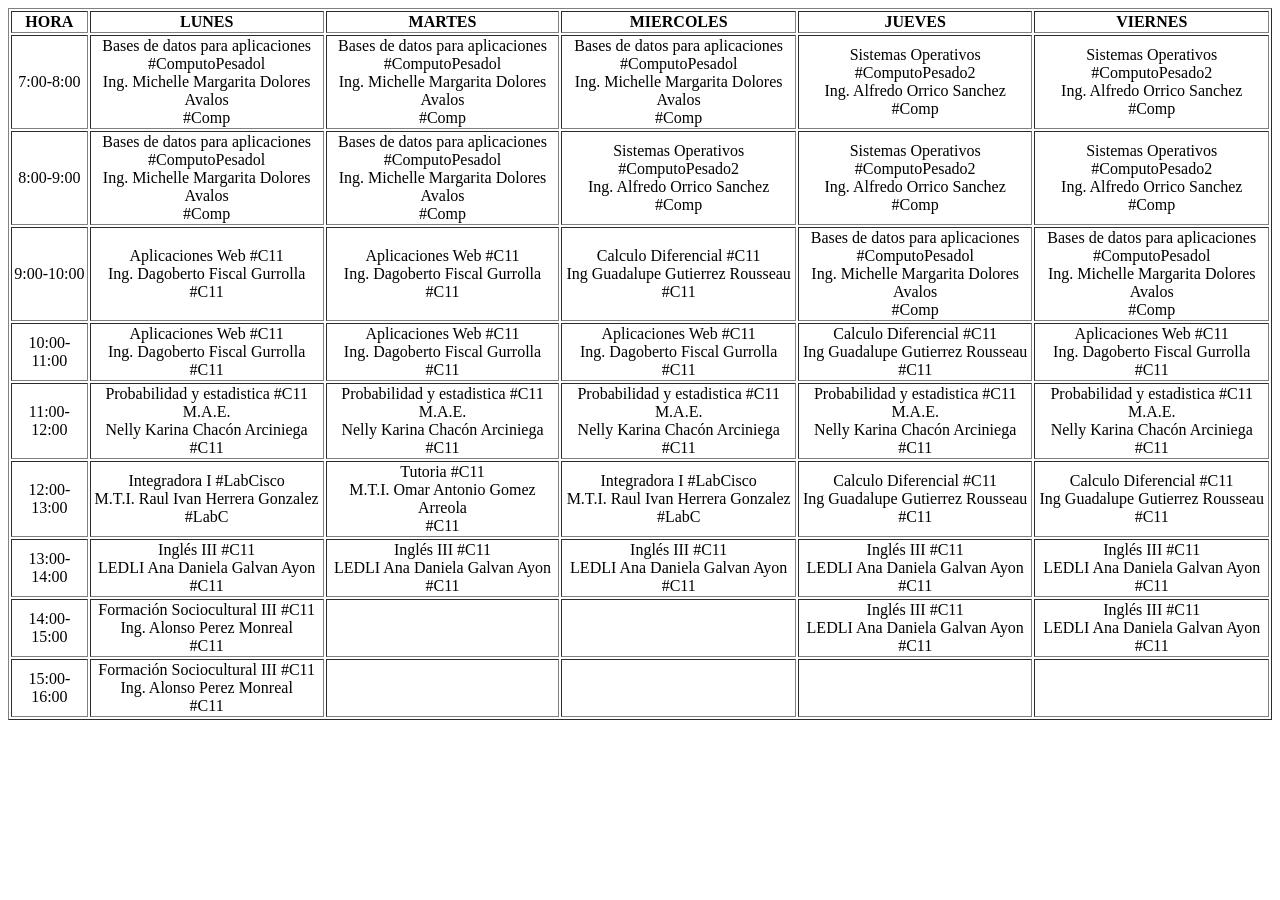
<file: P2/RepasoHTML_CSS_JS/Temas/tarea.html>
<!DOCTYPE html>
<html lang="en">
<head>
    <meta charset="UTF-8">
    <meta name="viewport" content="width=device-width, initial-scale=1.0">
    <title>Document</title>
</head>
<body>
    <table border="1">
        <tr>
          <th>HORA</th>
          <th>LUNES</th>
          <th>MARTES</th>
          <th>MIERCOLES</th>
          <th>JUEVES</th>
          <th>VIERNES</th>
        </tr>
        <tr align="center">
          <td >7:00-8:00</td>
          <td >Bases de datos para aplicaciones<br>#ComputoPesadol <br>Ing. Michelle Margarita Dolores Avalos <br>#Comp</td>
          <td >Bases de datos para aplicaciones<br>#ComputoPesadol <br>Ing. Michelle Margarita Dolores Avalos <br>#Comp</td>
          <td >Bases de datos para aplicaciones<br>#ComputoPesadol <br>Ing. Michelle Margarita Dolores Avalos <br>#Comp</td>
          <td>Sistemas Operativos<br>
            #ComputoPesado2 <br>
            Ing. Alfredo Orrico Sanchez
            #Comp</td>
            <td>Sistemas Operativos<br>
                #ComputoPesado2 <br>
                Ing. Alfredo Orrico Sanchez
                #Comp</td>
    
        </tr>
        
        <tr align="center">
            <td>8:00-9:00</td>
            <td >Bases de datos para aplicaciones<br>#ComputoPesadol <br>Ing. Michelle Margarita Dolores Avalos <br>#Comp</td>
            <td >Bases de datos para aplicaciones<br>#ComputoPesadol <br>Ing. Michelle Margarita Dolores Avalos <br>#Comp</td>
            <td>Sistemas Operativos<br>
                #ComputoPesado2 <br>
                Ing. Alfredo Orrico Sanchez
                #Comp</td>
    
                <td>Sistemas Operativos<br>
                    #ComputoPesado2 <br>
                    Ing. Alfredo Orrico Sanchez
                    #Comp</td>
        
                    <td>Sistemas Operativos<br>
                        #ComputoPesado2 <br>
                        Ing. Alfredo Orrico Sanchez
                        #Comp</td>
            
          </tr>
        
          <tr align="center">
            <td>9:00-10:00</td>
            <td >Aplicaciones Web #C11<br>
                Ing. Dagoberto Fiscal Gurrolla <br>#C11</td>
                <td >Aplicaciones Web #C11<br>
                    Ing. Dagoberto Fiscal Gurrolla <br>#C11</td>
            <td>Calculo Diferencial #C11<br>
                Ing Guadalupe Gutierrez Rousseau<br>
                #C11</td>
                <td >Bases de datos para aplicaciones<br>#ComputoPesadol <br>Ing. Michelle Margarita Dolores Avalos <br>#Comp</td>          
                <td >Bases de datos para aplicaciones<br>#ComputoPesadol <br>Ing. Michelle Margarita Dolores Avalos <br>#Comp</td>            
          </tr>
        
          <tr align="center">
            <td>10:00-11:00</td>
            <td >Aplicaciones Web #C11<br>
                Ing. Dagoberto Fiscal Gurrolla <br>#C11</td>
                <td >Aplicaciones Web #C11<br>
                    Ing. Dagoberto Fiscal Gurrolla <br>#C11</td>
                    <td >Aplicaciones Web #C11<br>
                        Ing. Dagoberto Fiscal Gurrolla <br>#C11</td>
        
                        <td>Calculo Diferencial #C11<br>
                            Ing Guadalupe Gutierrez Rousseau<br>
                            #C11</td>
            <td >Aplicaciones Web #C11<br>
                Ing. Dagoberto Fiscal Gurrolla <br>#C11</td>

            
          </tr>
        
          <tr align="center">
            <td>11:00-12:00</td>
            <td>Probabilidad y estadistica #C11<br>
                M.A.E. <br>Nelly Karina Chacón Arciniega<br>
                #C11</td>
                <td>Probabilidad y estadistica #C11<br>
                    M.A.E. <br>Nelly Karina Chacón Arciniega<br>
                    #C11</td>           
                    <td>Probabilidad y estadistica #C11<br>
                        M.A.E. <br>Nelly Karina Chacón Arciniega<br>
                        #C11</td>
                        <td>Probabilidad y estadistica #C11<br>
                            M.A.E. <br>Nelly Karina Chacón Arciniega<br>
                            #C11</td>
                            <td>Probabilidad y estadistica #C11<br>
                                M.A.E. <br>Nelly Karina Chacón Arciniega<br>
                                #C11</td>
            
          </tr>

          <tr align="center">
            <td>12:00-13:00</td>
            <td>Integradora I #LabCisco<br>
                M.T.I. Raul Ivan Herrera Gonzalez<br>
                #LabC</td>
            <td>Tutoria #C11<br>
                M.T.I. Omar Antonio Gomez Arreola<br>
                #C11</td>
                <td>Integradora I #LabCisco<br>
                    M.T.I. Raul Ivan Herrera Gonzalez<br>
                    #LabC</td>            
                    <td>Calculo Diferencial #C11<br>
                        Ing Guadalupe Gutierrez Rousseau<br>
                        #C11</td>

                    
                        <td>Calculo Diferencial #C11<br>
                            Ing Guadalupe Gutierrez Rousseau<br>
                            #C11</td>
              </tr>
          <tr align="center">
            <td>13:00-14:00</td>
            <td>Inglés III #C11<br>
                LEDLI Ana Daniela Galvan Ayon<br>
                #C11</td>
                <td>Inglés III #C11<br>
                    LEDLI Ana Daniela Galvan Ayon<br>
                    #C11</td>
                    <td>Inglés III #C11<br>
                        LEDLI Ana Daniela Galvan Ayon<br>
                        #C11</td>            
                        
                        <td>Inglés III #C11<br>
                            LEDLI Ana Daniela Galvan Ayon<br>
                            #C11</td>        

                            <td>Inglés III #C11<br>
                                LEDLI Ana Daniela Galvan Ayon<br>
                                #C11</td>

            
          </tr>
          <tr align="center">
            <td>14:00-15:00</td>
            <td>Formación Sociocultural III #C11<br>
                Ing. Alonso Perez Monreal<br>
                #C11</td>
            <td></td>
            <td></td>
            <td>Inglés III #C11<br>
                LEDLI Ana Daniela Galvan Ayon<br>
                #C11</td>        
                <td>Inglés III #C11<br>
                    LEDLI Ana Daniela Galvan Ayon<br>
                    #C11</td>
            
          </tr>


          <tr align="center">
            <td>15:00-16:00</td>
            <td>Formación Sociocultural III #C11<br>
                Ing. Alonso Perez Monreal<br>
                #C11</td>
            <td></td>
            <td></td>
            <td></td>
            <td></td>
            
          </tr>
      </table>

</body>
</html>
</file>
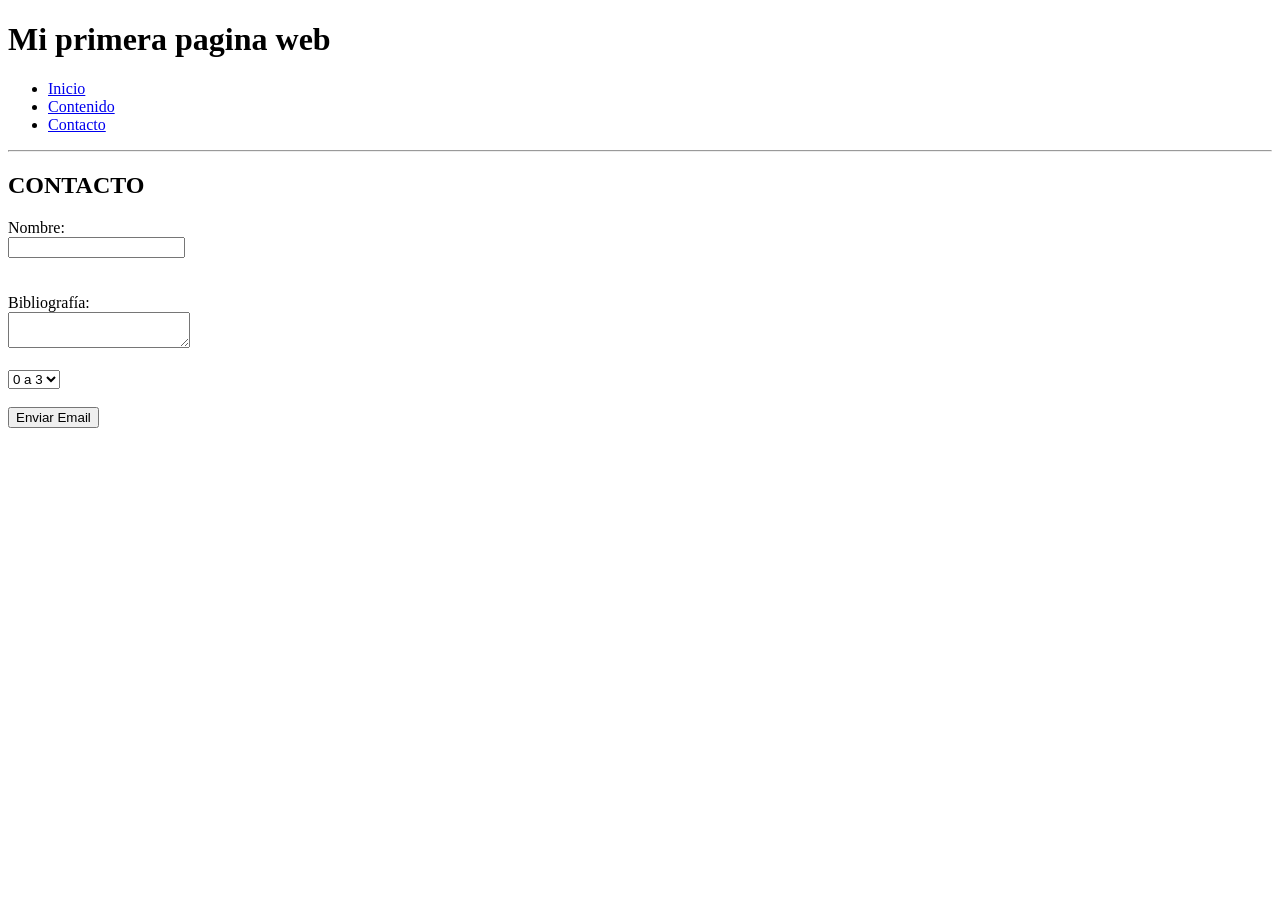
<file: P2/RepasoHTML_CSS_JS/Practica/HTML/html/contacto.html>
<!DOCTYPE html>
<html lang="es">
<head>
    <meta charset="UTF-8">
    <meta name="viewport" content="width=device-width, initial-scale=1.0">
    <title>Mi Primera Página Web</title>
    
</head>
<body>

    <h1>Mi primera pagina web</h1>
    <ul>
        <li><a href="index.html">Inicio</a></li>
        <li><a href="contenido.html">Contenido</a></li>
        <li><a href="contacto.html">Contacto</a></li>
    </ul>
    <hr>
    <h2>CONTACTO</h2>
    <form action="#" method="post">
        <label for="nombre">Nombre:</label>
        <br>
        <input type="text" id="nombre" name="nombre" required>
        <br>
        <br>
        <br>
        <label for="bibliografia">Bibliografía:</label>
        <br>
        <textarea id="bibliografia" name="bibliografia" required></textarea>
        <br>
        <br>
        <select>
        <option valuew="0 a 3">0 a 3</option>
        <option valuew="4 a 5">4 a 5</option>
    </select>
       <br> 
       <br>
        <input type="submit" value="Enviar Email">
    </form>

</body>
</html>
</file>
<file: P2/proyectos/calculosJS/estilos.css>
@import url('https://fonts.googleapis.com/css2?family=Silkscreen:wght@400;700&display=swap');

body {
    margin: 0;;
    padding: 0;
    font-family: 'Silkscreen', monospace;
    background-image: url('images/fondo.jpg');
    background-size: cover;
    display: flex;
    justify-content: center;
    align-items: center;
    height: 100vh;
}

h1 {
    text-align: center;
    color: #333;
}

form {
    background-color: #fff;
    padding: 20px;
    border-radius: 10px;
    box-shadow: 0 4px 8px rgba(0, 0, 0, 0.1);
    width: 300px;
    margin-top: 20px;
}

label {
    display: block;
    margin-bottom: 5px;
    color: #333;
}

input{
    font-family: 'Silkscreen', monospace;
}


input, select {
    width: 100%;
    padding: 8px;
    margin-bottom: 15px;
    border: 1px solid #ccc;
    border-radius: 5px;
    box-sizing: border-box;
}

button {
    width: 100%;
    padding: 10px;
    background-color: #4b7bec;
    color: white;
    border: none;
    border-radius: 5px;
    cursor: pointer;
    font-family: 'Silkscreen', monospace;
}

button:hover {
    background-color: #3867d6;
}

hr {
    margin: 20px 0;
}

#resultado {
    text-align: center;
    font-size: 18px;
    color: #333;
}
</file>
<file: P2/proyectos/menu_horizontal_css/css/estilos.css>
/* Estilos del main, section y footer */
*{
    margin: 0;
    padding: 0;
    box-sizing: border-box;
}
/* section */

section h2{
    text-align: center;
    font-size: 2em;
    font-style: italic;
    text-decoration: underline;
    background-color: burlywood;
}

section p{
    text-align: justify;
    margin-left: 1rem;
    margin-right: 1rem;
}

section img{
    display: block;
    width: 32rem;
    height: 32rem;
    max-width: 80%;
    margin-left: auto;
    margin-right: auto;
}

section a img{
    width: 2rem;
    height: 2rem;
    display: block;
    margin: 1rem 1rem;
    margin-left: auto;
}

footer{
    background-color: silver;
    padding: 1rem;
    display: flex;
    justify-content: center;
}

footer a{
    display: inline-block;
    padding: 1rem;
    background-color: cadetblue;
    text-decoration: none;
    color: white;
    border-radius: 5%;
    height: 1rem;
    width: auto;
}

footer a:hover{
    background-color: black;
}

footer a:active{
    background-color: red;
}
</file>
<file: P2/proyectos/menu_horizontal_css/css/estilosmenu.css>
/* Estilos aplicados para crear el menu horizontal en CSS */

#index{
    background-color: silver;
    padding: 2rem;
    margin: 0;
    width: 100%;
    height: auto;
    text-align: center;
    font-size: 6vmin;
    color: white;
}

header{
    width: 100%;
    background-color: cadetblue;
    position: sticky;
    top: 0;
}

#btn-menu{
    display: none;

}

header label{
    display: none;
    width: 1rem;
    height: 1rem;
    padding: 10px;
    border-right: 1px solid white;
}

header label:hover{
    cursor: pointer;
}

#menu ul{
  margin: 0;
  list-style: none;
  padding: 0%;
  display: flex;
  background-color: cadetblue;
}


#menu li{
    flex-grow: 1;
    text-align: center;
    border: 1px solid white;
}

#menu li a{
    text-decoration: none;
    color: white;
    display: block;
    padding: 1rem 1rem;
}

#menu li a:hover{
    background-color: black;
}

#menu li a:hover{
    background-color: rgba(0,0,0, 0.43);
}

/*Aplicar estilos con media query para que el menu se oculte y se despliegue*/

@media screen and(max-width:768px){
    header label{
        display: block;
    }

    #menu{
        position: absolute;
        background-color: cadetblue;
        width: 20%;
        margin-left: 20%;
        transition: all 0.5s;
    }

    #menu ul{
        flex-direction: column;
    }

    #menu li{
        text-align: left;
        border: 1px solid white;
    }

    #btn-menu:checked ~ .menu{
        margin-left: 0%;
        
    }
}
</file>
<file: P2/RepasoHTML_CSS_JS/Practica/CSS/estilos.css>
*{
    margin: 0;
    padding: 0;
}

body{
    background-color: silver;
    font-family: Arial, Helvetica, sans-serif;
}

#contenedor{
    width: 70%;
    margin: 0px auto;
    border: 1px solid black;
}

header{
    background-color: red;
    color: white;
    height: 100px;
    line-height: 100px;
    text-align: center;
    border-bottom: 10px solid white; 
}

nav{
    background-color: lightblue;
    height: 50px;
    border-bottom: 1px solid black;
}

nav ul li{
   float: left;
   list-style: none;
   margin: 10px;
   line-height: 30px;
}

#contenido{
    float: left;
    width: calc(80% - 80px);
    min-height: 500px;
    background-color: green;
    padding: 40px;
}

.articulo{
    color: white;
    margin-top: 15px;
    margin-bottom: 15px;
    padding-bottom: 10px;
    border-bottom: 1px solid white;
}

.articulo h2{
    font-size: 30px;
}

aside{
    float: left;
    width: calc(20% - 20px);
    min-height: 560px;
    background-color: orange;
    padding: 10px;
}

footer{
    background-color: black;
    color: white;
    text-align: center;
    height: 50px;
    line-height: 50px;
}

.clearfix{
    clear:both;
}
</file>
<file: p3/practicasdjango/proyectoUTDnormal/proyectoUTDnormal/css/estilos.css>
/* Aplicar estilos */

*{
   margin: 0px;
   padding: 0px;
   font-family: sans-serif;
   text-decoration: none;
}

p,h1,h2{
   margin-top: 20px;
   margin-bottom: 20px;
}

ul,ol{
   margin-left: 20px;
}

body{
   background-color: #555151;
}

/* Estilos cabecera */

header{
  width: 1212px;
  height: 140px;
  background-color: #2ba977;
  border: 1px solid #333;
  margin: 0px auto;
}

#logotipo{
   width: 45%;
   height: 130px;
   margin: 0 auto;
   padding-top: 10px;
}

#logotipo img{
   display: block;
   width: 60px;
   float: left;
   margin-top: 20px;
}

#logotipo h1{
   display: block;
   float: left;
   letter-spacing: 2px;
   margin-top: 40px;
   margin-left: 20px;
   font-weight: bolder;
   color: white;
}

/* Estilos Barra de navegacion */

nav{
   width: 1250px;
   height: 40px;
   background-color: #1b1e1f;
   border: 1px solid #333333;
   margin:0 auto;
   box-shadow: 0px 22px 22px gray;
   font-size: 15px;
}

nav > ul{
   text-decoration: none;
   list-style: none;
}

nav > ul > li{
   line-height: 40px;
   float: left;

}

nav > ul > li > a{
   color:#d1d4d6;
   display: block;
   padding-left: 15px;
   padding-right: 15px;
}

nav > ul > li > a:hover{
   background-color:#2ba977 ;
   box-shadow: 0px 0px 5px #444 inset;
   color: white;
   transition: all 300ms;
}

nav > ul > li > ul{
   display: none;
   position: absolute;
   color: white;
   text-align: left;
   width: 160px;
   box-shadow: 0px 2px 2px gray;
}

nav > ul > li:hover > ul{
   display: block;
   color: white;
   margin: 0px;
   list-style: none;
}

nav > ul > li:hover > ul li{
   background-color: #f2f1f0;
   border-bottom: 1px solid #666;
   padding: 8px;
   line-height: 25px;
   font-size: 13px;
   transition: all 300ms;
}

nav > ul > li:hover > ul li a{
   color: #666;
   transition: all 300ms;
}

nav > ul > li:hover > ul li:hover{
   background-color: #2ba977;
   font-weight: bold;

}

nav > ul > li:hover > ul li:hover a{
   display: block;
   color:white; 
   font-size: 14px;
   transition: all 300ms; 
}

/* Estilos contenido central  */

.title{
   color:#444;
   letter-spacing: 1px;
   font-size: 30px;
   margin-bottom: 10px;
   margin-top: 5px;
}

.date{
   display: block;
   margin-top: 20px;
   margin-bottom: 20px;
   color: gray;;
   text-align: right;
}



#content{
   width: 1211px;
   min-height:930px ;
   margin: 0 auto;
   margin-top: 30px;
   margin-bottom: 30px;
   text-align: justify;
   line-height: 20px;
}

.box{
   background-color: white;
   width: 95%;
   min-height: 930px;
   padding: 20px;
   border: 1px solid #ddd;
   border-radius: 20px;
   margin: 0 auto;
}

.box .image{
   width: 45%;
   float: left;
   margin-right: 40px;

}

.box .image img{
   width: 100%
}

.box a{
   color: #444;
   transition: all 300ms;

}

.box a:hover{
   color: #2ba977;
}

.box form{
   width: 80%;
}


.box form input,
.box form label{
   display: block;
   padding: 5px;
   padding-left: 0;
   margin-bottom: 5px;
   font-size: 1rem;
   font-style: bold;
   text-decoration: underline;
   color: black;
}

.box form input[type="text"],
.box form input[type="email"],
.box form input[type="password"],
.box form textarea,
.box form select
{
   width: 100%;
   margin-bottom: 10px;
}

.box form select
{
   width: 100px;
}

.message, 
.alert-success{
   padding: 20px;
   background-color: #2ba977;
   color: white;
   text-align: center;
   margin-bottom: 10px;
   font-size: 2rem;
}

.alert-warning{
   padding: 20px;
   background-color: red;
   color: white;
   text-align: center;
   margin-bottom: 10px;
   font-size: 2rem;
}

.title{
   color: #444;
   letter-spacing: 1px;
   font-size: 30px;
   padding-bottom: 50px;
   margin-bottom: 10px;
   margin-top: 5px;
}

/* Estilos al Footer */

footer{
   width: 1250px;
   background-color: #2ba977;
   border: 1px solid #333;
   color: white;
   text-align: center;
   padding-top: 20px;
   padding-bottom: 20px;
   box-shadow: 0px 0px 20px gray;
   margin: 0 auto;
}
</file>
